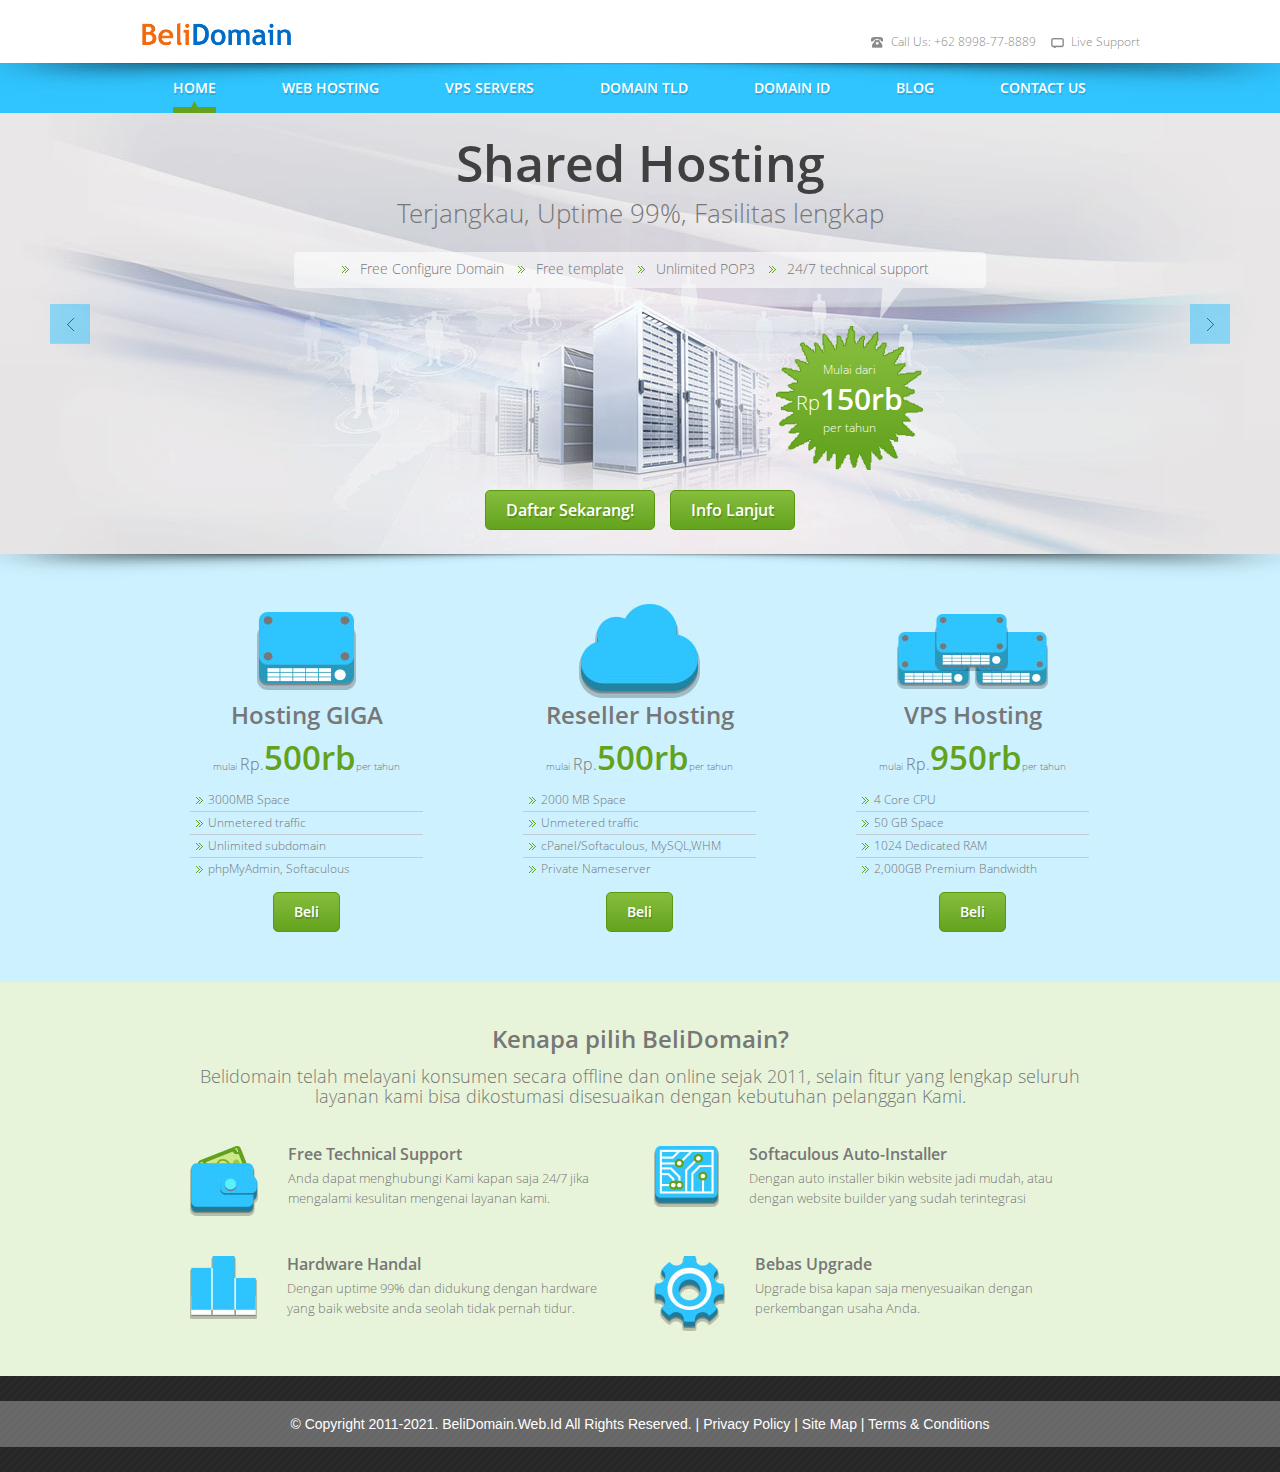
<file: index.html>
<!DOCTYPE html PUBLIC "-//W3C//DTD XHTML 1.0 Transitional//EN" "http://www.w3.org/TR/xhtml1/DTD/xhtml1-transitional.dtd">
<html xmlns="http://www.w3.org/1999/xhtml" lang="id">

<head>
    <meta http-equiv="Content-Type" content="text/html; charset=utf-8" />
    <title>Welcome to BeliDomain</title>
    <meta name="author" content="kurniawan.ain@gmail.com"/>
	<meta name="keywords" content="domain, belidomain, free hosting, domain murah, domain reseller, daftar gratis, SSL certificate, thawte"/>
	<meta name="description" content="Serving the top level domain registration and SSL certificate with an affordable price. Reseller domain registration with low investment. "/>
	<meta name="robots" content="all,index,follow"/>
	<meta name="google-site-verification" content="dFQVsS5welXSl3TkxY8mmE3gPzyXjg_LkLasioJm7Mw"/>
	<meta name="y_key" content="f952d377ff0ed330"/>
	<meta name="alexaVerifyID" content="8-Voonq_9MaE9SPy_rvQQ6YRCFg"/>
	<meta name="distribution" content="global"/>
	<meta name="copyright" content="(C) BeliDomain"/>
	<meta name="rating"  content="Safe for Kids"/>
	<meta name="revisit-after" content="2 Day"/>
	<meta name="identifier" content="www.belidomain.web.id"/>
    <link href="css/style.css" rel="stylesheet" type="text/css" />
    <link href="css/slicknav.css" rel="stylesheet" type="text/css" />
    <link href="css/slider.css" rel="stylesheet" type="text/css">
    <link href="css/mobile.css" rel="stylesheet" type="text/css">
   
</head>

<body>
    <div class="wrapper">
        <div class="header">
            <div class="logo">
                <a href="index.html"></a>
            </div>
            <div class="header_rt">
                <ul>
                    <li class="header_icon1">Call Us: +62 8998-77-8889</li>
                    <li class="header_icon2"><a href="#">Live Support</a></li>
                    <!-- <li class="header_icon3"><a href="#">Customer Login</a></li> -->
                </ul>
                <!--header_rt-->
            </div>
            <!--header-->
        </div>
        <!--wrapper-->
    </div>
    <div class="nav_con">
        <div class="wrapper">
            <div class="menubox" id="menu_area">
                <div id="nav">
                    <ul id="menu">
                        <li class="current"><a href="index.html">Home</a></li>
                        <li><a href="webhosting.html">Web Hosting</a> </li>
                        <li><a href="vps.html">VPS Servers</a></li>
                        <li><a href="https://domain.belidomain.web.id/">Domain TLD</a></li>
                        <li><a href="http://indonesia.belidomain.web.id/">Domain ID</a></li>
                        <li><a href="http://belidomainblog.wordpress.com">Blog</a></li>
                        <li><a href="https://wa.me/message/EWADXTO7DRIQB1">Contact us</a></li>
                    </ul>
                </div>
            </div>
            <!--wrapper-->
        </div>
        <!--nav_con-->
    </div>
    <div id="banner_slider" class="banner_slider owl-carousel">
        <div class="banner_con">
            <div class="wrapper">
                <div class="banner">
                    <h1>Shared Hosting</h1>
                    <h2>Terjangkau, Uptime 99%, Fasilitas lengkap</h2>
                    <ul>
                        <li>Free Configure Domain</li>
                        <li>Free template</li>
                        <li>Unlimited POP3</li>
                        <li>24/7 technical support</li>
                    </ul>
                    <div class="banner_rate">Mulai dari
                        <br /> <span class="dollar">Rp</span><span class="numeric1">150rb</span>
                        <br /> per tahun</div>
                    <div class="clear"></div>
                    <div class="banner_btns">
                        <div class="green_btn btn1"><a href="#">Daftar Sekarang!</a></div>
                        <div class="green_btn btn1"><a href="fitur.html">Info Lanjut</a></div>
                        <!--banner_btns-->
                    </div>
                    <!--banner-->
                </div>
                <!--wrapper-->
            </div>
            <!--banner_con-->
        </div>
        <div class="banner_con">
            <div class="wrapper">
                <div class="banner">
                    <h1>Domain iD & TLD</h1>
                    <h2>Lengkap, domain Indonesia dan domain Internasional</h2>
                    <ul>
                        <li>Free DNS</li>
                        <li>Domain Control Panel</li>
                        <li>Free Forwarding</li>
                        <li>24/7 technical support</li>
                    </ul>
                    <div class="banner_rate">Mulai Dari
                        <br /> <span class="dollar">Rp.</span><span class="numeric1">60rb</span>
                        <br /> per bulan</div>
                    <div class="clear"></div>
                    <div class="banner_btns">
                        <div class="green_btn btn1"><a href="#">Daftar Sekarang!</a></div>
                        <div class="green_btn btn1"><a href="#">Info Lanjut</a></div>
                        <!--banner_btns-->
                    </div>
                    <!--banner-->
                </div>
                <!--wrapper-->
            </div>
            <!--banner_con-->
        </div>
        <div class="banner_con">
            <div class="wrapper">
                <div class="banner">
                    <h1>VPS Hosting</h1>
                    <h2>Terjangkau, Unmanaged, Tersedia lokal dan Internasional</h2>
                    <ul>
                        <li>Gratis IP4 Adrress</li>
                        <li>Unlimited traffic</li>
                        <li>Bebas pilih operating sistem*</li>
                        <li>24/7 technical support</li>
                    </ul>
                    <div class="banner_rate">Mulai dari
                        <br /> <span class="dollar">Rp.</span><span class="numeric1">950rb</span>
                        <br /> per tahun</div>
                    <div class="clear"></div>
                    <div class="banner_btns">
                        <div class="green_btn btn1"><a href="#">Daftar Sekarang!</a></div>
                        <div class="green_btn btn1"><a href="vps.html">Info Lanjut</a></div>
                        <!--banner_btns-->
                    </div>
                    <!--banner-->
                </div>
                <!--wrapper-->
            </div>
            <!--banner_con-->
        </div>
        <!--banner_slider-->
    </div>
    <div class="plan_con">
        <div class="wrapper">
            <div class="plan1">
                <div class="image_holder"><span><img src="images/plan_image1.jpg" alt="" /></span></div>
                <h3>Hosting GIGA</h3>
                <div class="rate">mulai <span class="dollar">Rp.</span><span class="numeric1">500rb</span>per tahun</div>
                <ul>
                    <li>3000MB Space</li>
                    <li>Unmetered traffic</li>
                    <li>Unlimited subdomain</li>
                    <li>phpMyAdmin, Softaculous</li>
                </ul>
                <div class="green_btn btn1"><a href="https://form.jotform.com/belidomain/order">Beli</a></div>
                <!--plan1-->
            </div>
            <div class="plan1">
                <div class="image_holder"><span><img src="images/plan_image2.jpg" alt="" /></span></div>
                <h3>Reseller Hosting</h3>
                <div class="rate">mulai <span class="dollar">Rp.</span><span class="numeric1">500rb</span>per tahun</div>
                <ul>
                    <li>2000 MB Space</li>
                    <li>Unmetered traffic</li>
                    <li>cPanel/Softaculous, MySQL,WHM</li>
                    <li>Private Nameserver</li>
                </ul>
                <div class="green_btn btn1"><a href="https://form.jotform.com/belidomain/order">Beli</a></div>
                <!--plan1-->
            </div>
            <div class="plan1">
                <div class="image_holder"><span><img src="images/plan_image3.jpg" alt="" /></span></div>
                <h3>VPS Hosting</h3>
                <div class="rate">mulai <span class="dollar">Rp.</span><span class="numeric1">950rb</span>per tahun</div>
                <ul>
                    <li>4 Core CPU</li>
                    <li>50 GB Space</li>
                    <li>1024 Dedicated RAM</li>
                    <li> 2,000GB Premium Bandwidth</li>
                </ul>
                <div class="green_btn btn1"><a href="https://form.jotform.com/belidomain/order">Beli</a></div>
                <!--plan1-->
            </div>
            <!--wrapper-->
        </div>
        <!--plan_con-->
    </div>

    
    <div class="features_con">
        <div class="wrapper">
            <div class="features_box">
                <h3>Kenapa pilih BeliDomain?</h3>
                <p>Belidomain telah melayani konsumen secara offline dan online sejak 2011, selain fitur yang lengkap seluruh layanan kami bisa dikostumasi disesuaikan dengan kebutuhan pelanggan Kami. </p>
                <ul>
                    <li>
                        <div class="image_holder"><img src="images/feature_icon1.jpg" alt="" /></div> <span class="style1">Free Technical Support</span>Anda dapat menghubungi Kami kapan saja 24/7 jika mengalami kesulitan mengenai layanan kami.</li>
                    <li>
                        <div class="image_holder"><img src="images/feature_icon2.jpg" alt="" /></div> <span class="style1">Softaculous Auto-Installer</span> Dengan auto installer bikin website jadi mudah, atau dengan website builder yang sudah terintegrasi</li>
                </ul>
                <ul>
                    <li>
                        <div class="image_holder"><img src="images/feature_icon3.jpg" alt="" /></div> <span class="style1">Hardware Handal</span>Dengan uptime 99% dan didukung dengan hardware yang baik website anda seolah tidak pernah tidur.</li>
                    <li>
                        <div class="image_holder"><img src="images/feature_icon4.jpg" alt="" /></div> <span class="style1">Bebas Upgrade</span>Upgrade bisa kapan saja menyesuaikan dengan perkembangan usaha Anda.</li>
                </ul>
                <!--features_box-->
            </div>
            <!--wrapper-->
        </div>
        <!--features_con-->
    </div>
   
    <!-- <div class="partners"><img src="images/partners.jpg" alt="" /></div> -->
    <div class="footer_con">

        <div class="copyright">© Copyright 2011-2021. BeliDomain.Web.Id All Rights Reserved. | <a href="#">Privacy Policy</a> | <a href="#">Site Map</a> | <a href="#">Terms &amp; Conditions</a></div>
        <!--footer_con-->
    </div>
     <script type="text/javascript" src="js/jquery-1.11.1.min.js"></script>
    <script src="js/modernizr.min.js" type="text/javascript"></script>
    <script src="js/jquery.slicknav.js" type="text/javascript"></script>
<script async data-id="25571" src="https://cdn.widgetwhats.com/script.min.js"></script>
    <script src="js/slider.js" type="text/javascript"></script>
    <script type="text/javascript">
        $(document).ready(function () {
            $('#menu').slicknav({
                prependTo: '#menu_area'
            });
            $("#banner_slider").owlCarousel({
                autoPlay: 3000
                , stopOnHover: true
                , navigation: true
                , paginationSpeed: 1000
                , goToFirstSpeed: 2000
                , singleItem: true
                , autoHeight: true
            , });
        });
    </script>
</body>

</html>
</file>
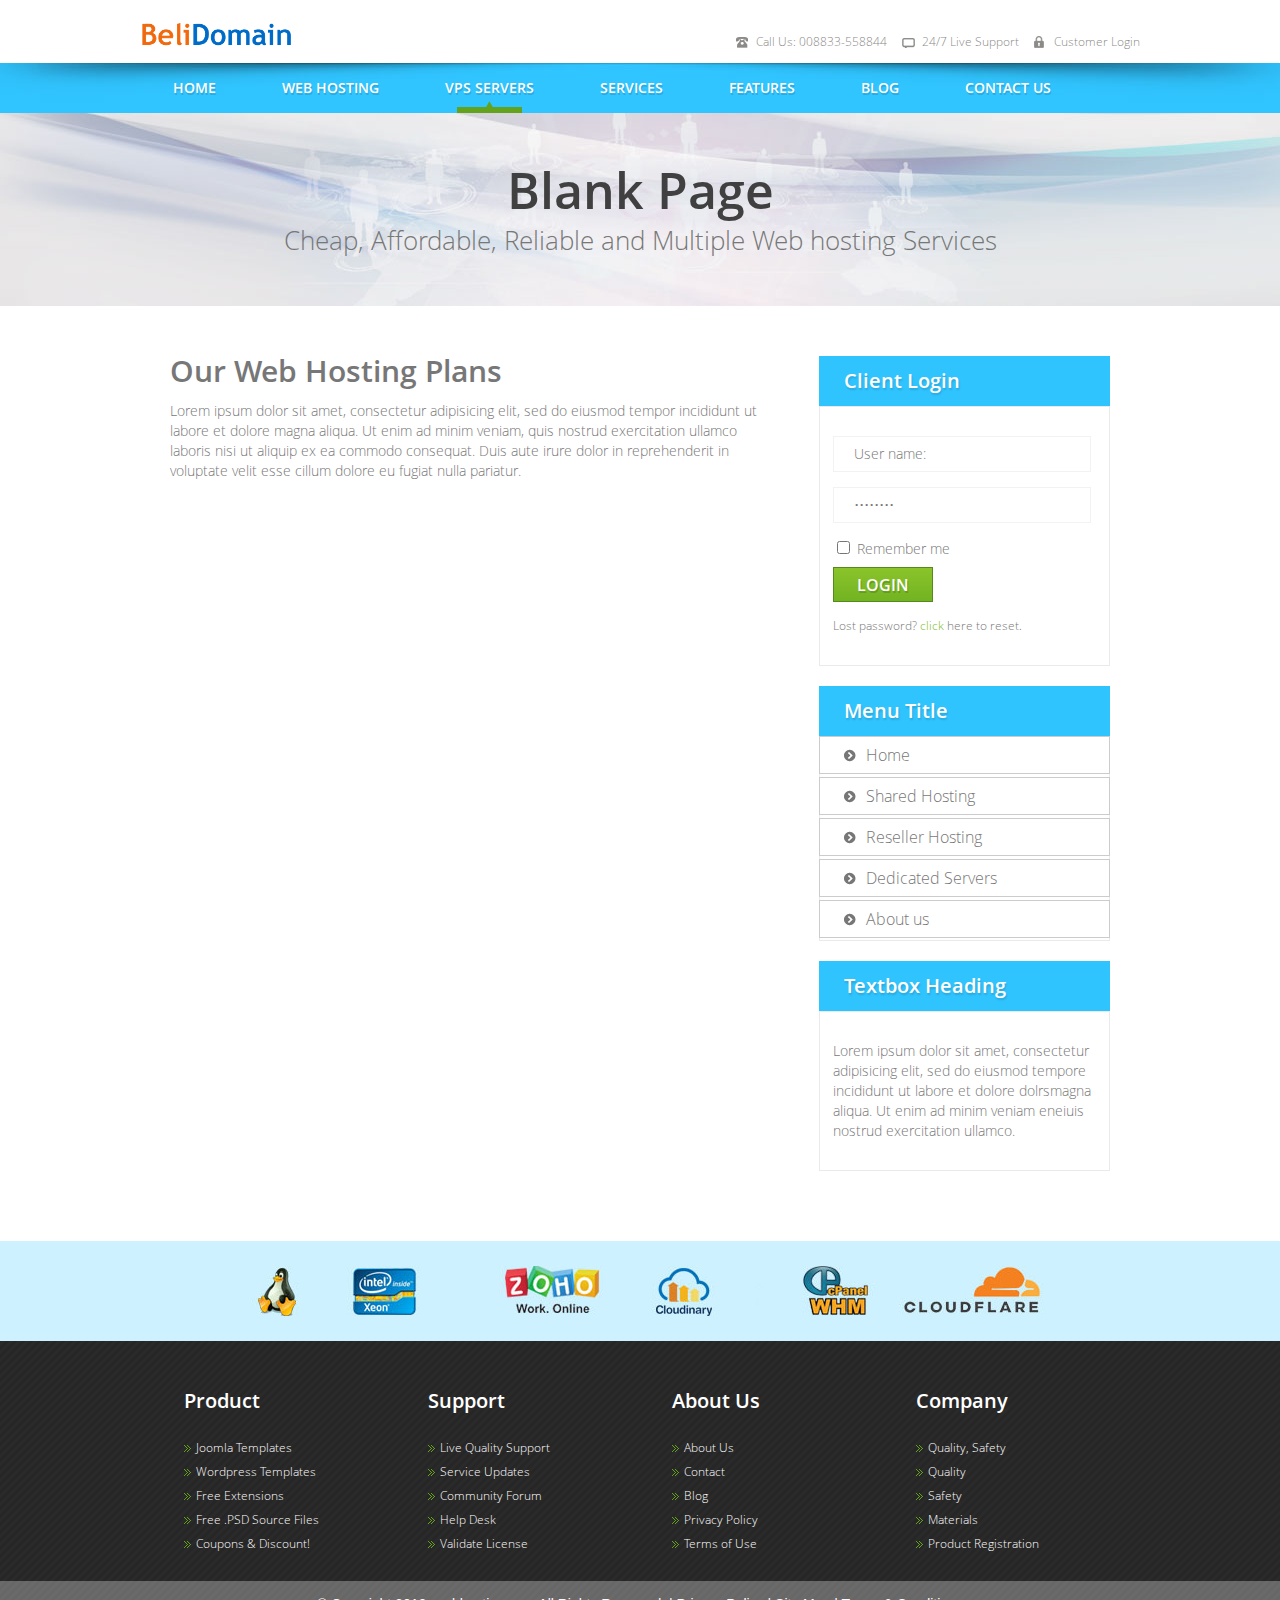
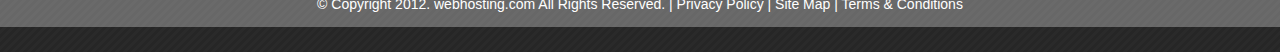
<file: blank_2.html>
<!DOCTYPE html PUBLIC "-//W3C//DTD XHTML 1.0 Transitional//EN" "http://www.w3.org/TR/xhtml1/DTD/xhtml1-transitional.dtd">
<html xmlns="http://www.w3.org/1999/xhtml">
  <head>
  <meta http-equiv="Content-Type" content="text/html; charset=utf-8" />
  <title>Dynamic Hosting</title>
  <link href="css/style.css" rel="stylesheet" type="text/css" />
  <link href="css/slicknav.css" rel="stylesheet" type="text/css" />
  <link href="css/mobile.css" rel="stylesheet" type="text/css">
  <script type="text/javascript" src="js/jquery-1.11.1.min.js"></script>
  <script src="js/modernizr.min.js" type="text/javascript"></script>
  <script src="js/jquery.slicknav.js" type="text/javascript"></script>
  <script type="text/javascript">
$(document).ready(function(){
	$('#menu').slicknav({prependTo: '#menu_area'});
   });
  </script>
  </head>
  <body>
<div class="wrapper">
    <div class="header">
    <div class="logo"><a href="index.html"></a></div>
    <div class="header_rt">
        <ul>
        <li class="header_icon1">Call Us: 008833-558844</li>
        <li class="header_icon2"><a href="#">24/7 Live Support</a></li>
        <li class="header_icon3"><a href="#">Customer Login</a></li>
      </ul>
        <!--header_rt--> 
      </div>
    <!--header--> 
  </div>
    <!--wrapper--> 
  </div>
<div class="nav_con">
    <div class="wrapper">
    <div class="menubox" id="menu_area">
        <div id="nav">
        <ul id="menu">
            <li><a href="index.html">Home</a></li>
            <li><a href="subpage.html">Web Hosting</a>
            <ul>
                <li><a href="#">Dropdown Menu 1</a></li>
                <li><a href="#">Dropdown Menu 2</a></li>
                <li><a href="#">Dropdown Menu 3</a></li>
                <li><a href="#">Dropdown Menu 4</a></li>
              </ul>
          </li>
            <li class="current"><a href="blank.html">VPS Servers</a></li>
            <li><a href="#">Services</a></li>
            <li><a href="#">Features</a></li>
            <li><a href="#">Blog</a></li>
            <li><a href="#">Contact us</a></li>
          </ul>
      </div>
      </div>
    <!--wrapper--> 
  </div>
    <!--nav_con--> 
  </div>
<div class="sub_banner_con">
    <div class="sub_banner_image">
    <div class="wrapper">
        <div class="sub_banner">
        <h1>Blank Page</h1>
        <h2>Cheap, Affordable, Reliable and Multiple Web hosting Services</h2>
        <!--sub_banner--> 
      </div>
        <div class="clear"></div>
        <!--wrapper--> 
      </div>
    <!--sub_banner_image--> 
  </div>
    <!--sub_banner_con--> 
  </div>
<div class="wrapper">
    <div class="content-box">
    <div class="content-lt">
        <h3>Our Web Hosting Plans</h3>
        <p>Lorem ipsum dolor sit amet, consectetur adipisicing elit, sed do eiusmod tempor incididunt ut labore et dolore magna aliqua. Ut enim ad minim veniam, quis nostrud exercitation ullamco laboris nisi ut aliquip ex ea commodo consequat. Duis aute irure dolor in reprehenderit in voluptate velit esse cillum dolore eu fugiat nulla pariatur.</p>
        <!--content-lt--> 
      </div>
    <div class="content-rt">
        <div class="sidebox">
        <h3>Client Login</h3>
        <div class="sidebox_inner">
            <input name="email" type="text" class="field1" value="User name:" onfocus='javascript:
        if(this.value =="User name:") this.value = ""' onblur='javascript: if(this.value =="") this.value = "User name:"' />
            <input name="email" type="password" class="field1" value="password" onfocus='javascript:
        if(this.value =="password") this.value = ""' onblur='javascript: if(this.value =="") this.value = "password"' />
            <input name="" type="checkbox" value="" />
            Remember me
            <div class="clear"></div>
            <input name="" type="submit" class="submit" value="LOGIN" />
            <span class="style1">Lost password? <a href="#">click</a> here to reset.</span> 
            
            <!--sidebox_inner--> 
          </div>
        <!--sidebox--> 
      </div>
        <div class="sidebox sidebox2">
        <h3 class="bg1">Menu Title</h3>
        <div class="sidebox_inner">
            <ul>
            <li><a href="index.html">Home</a></li>
            <li><a href="subpage.html">Shared Hosting</a></li>
            <li><a href="blank.html">Reseller Hosting</a></li>
            <li><a href="#">Dedicated Servers</a></li>
            <li><a href="#">About us</a></li>
          </ul>
            <!--sidebox_inner--> 
          </div>
        <!--sidebox--> 
      </div>
        <div class="sidebox">
        <h3 class="bg1">Textbox Heading</h3>
        <div class="sidebox_inner">
            <p>Lorem ipsum dolor sit amet, consectetur adipisicing elit, sed do eiusmod tempore incididunt ut labore et dolore dolrsmagna aliqua. Ut enim ad minim veniam eneiuis nostrud exercitation ullamco.</p>
            <!--sidebox_inner--> 
          </div>
        <!--sidebox--> 
      </div>
        <!--content-rt--> 
      </div>
    <!--content-box--> 
  </div>
    <!--wrapper--> 
  </div>
<div class="partners"><img src="images/partners.jpg" alt="" /></div>
<div class="footer_con">
    <div class="wrapper">
    <div class="footer_box">
        <div class="sitemap">
        <h5>Product</h5>
        <ul>
            <li><a href="#">Joomla Templates</a></li>
            <li><a href="#">Wordpress Templates</a></li>
            <li><a href="#">Free Extensions</a></li>
            <li><a href="#">Free .PSD Source Files</a></li>
            <li><a href="#">Coupons &amp; Discount!</a></li>
          </ul>
        <!--sitemap--> 
      </div>
        <div class="sitemap">
        <h5>Support</h5>
        <ul>
            <li><a href="#">Live Quality Support</a></li>
            <li><a href="#">Service Updates</a></li>
            <li><a href="#">Community Forum</a></li>
            <li><a href="#">Help Desk</a></li>
            <li><a href="#">Validate License</a></li>
          </ul>
        <!--sitemap--> 
      </div>
        <div class="sitemap">
        <h5>About Us</h5>
        <ul>
            <li><a href="#">About Us</a></li>
            <li><a href="#">Contact</a></li>
            <li><a href="#">Blog</a></li>
            <li><a href="#">Privacy Policy</a></li>
            <li><a href="#">Terms of Use</a></li>
          </ul>
        <!--sitemap--> 
      </div>
        <div class="sitemap">
        <h5>Company</h5>
        <ul>
            <li><a href="#">Quality, Safety</a></li>
            <li><a href="#">Quality</a></li>
            <li><a href="#">Safety</a></li>
            <li><a href="#">Materials</a></li>
            <li><a href="#">Product Registration</a></li>
          </ul>
        <!--sitemap--> 
      </div>
        <!--footer_box--> 
      </div>
    <!--wrapper--> 
  </div>
    <div class="copyright">© Copyright 2012. webhosting.com All Rights Reserved. | <a href="#">Privacy Policy</a> | <a  href="#">Site Map</a> | <a href="#">Terms &amp; Conditions</a></div>
    <!--footer_con--> 
  </div>
</body>
</html>
</file>
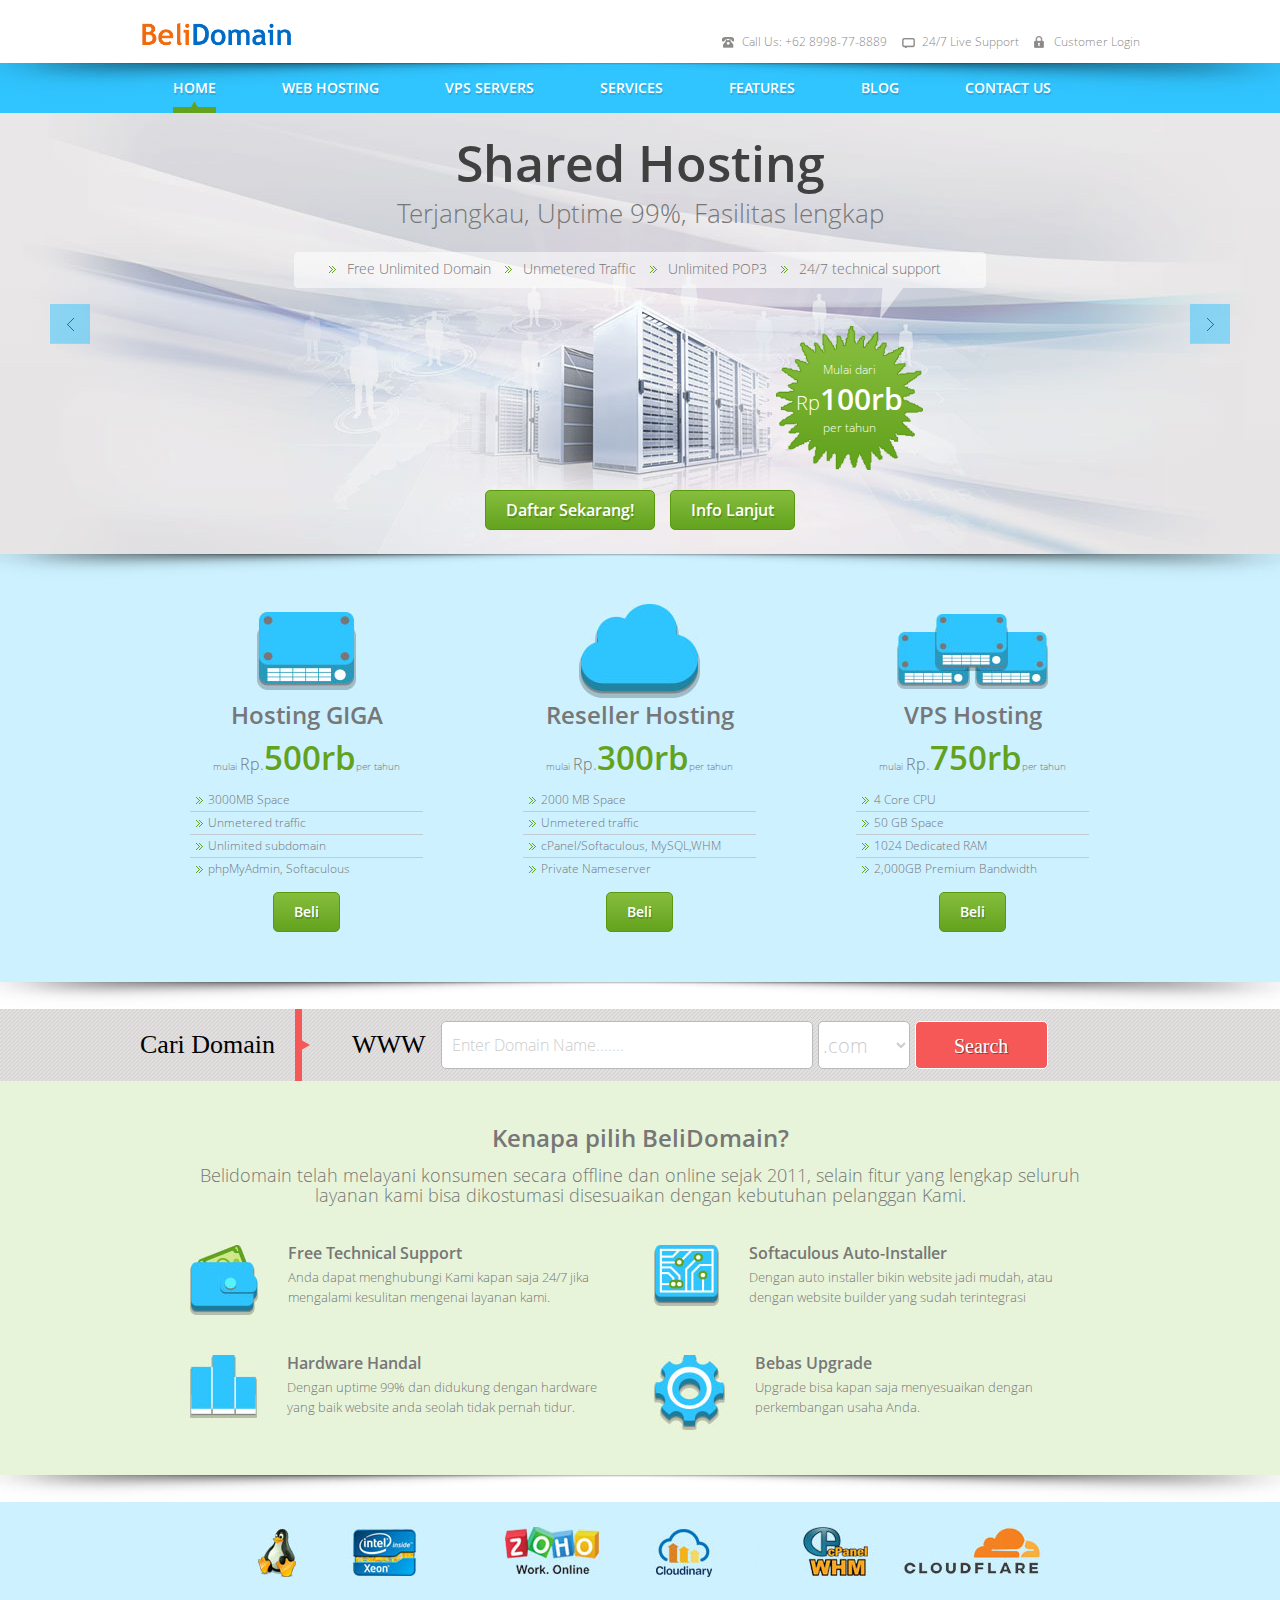
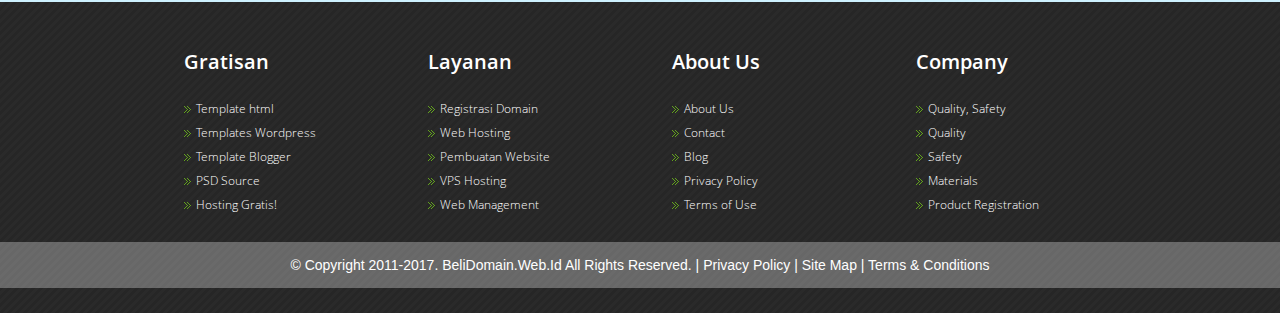
<file: edit.html>
<!DOCTYPE html PUBLIC "-//W3C//DTD XHTML 1.0 Transitional//EN" "http://www.w3.org/TR/xhtml1/DTD/xhtml1-transitional.dtd">
<html xmlns="http://www.w3.org/1999/xhtml">

<head>
    <meta http-equiv="Content-Type" content="text/html; charset=utf-8" />
    <title>BeliDomain.web.id</title>
    <meta name="author" content="kurniawan.ain@gmail.com"/>
	<meta name="keywords" content="domain, belidomain, free hosting, domain murah, domain reseller, daftar gratis, SSL certificate, thawte"/>
	<meta name="description" content="Serving the top level domain registration and SSL certificate with an affordable price. Reseller domain registration with low investment. "/>
	<meta name="robots" content="all,index,follow"/>
	<meta name="google-site-verification" content="dFQVsS5welXSl3TkxY8mmE3gPzyXjg_LkLasioJm7Mw"/>
	<meta name="y_key" content="f952d377ff0ed330"/>
	<meta name="alexaVerifyID" content="8-Voonq_9MaE9SPy_rvQQ6YRCFg"/>
	<meta name="distribution" content="global"/>
	<meta name="copyright" content="(C) BeliDomain"/>
	<meta name="rating"  content="Safe for Kids"/>
	<meta name="revisit-after" content="2 Day"/>
	<meta name="identifier" content="www.belidomain.web.id"/>
    <link href="css/style.css" rel="stylesheet" type="text/css" />
    <link href="css/slicknav.css" rel="stylesheet" type="text/css" />
    <link href="css/slider.css" rel="stylesheet" type="text/css">
    <link href="css/mobile.css" rel="stylesheet" type="text/css">
   
</head>

<body>
    <div class="wrapper">
        <div class="header">
            <div class="logo">
                <a href="index.html"></a>
            </div>
            <div class="header_rt">
                <ul>
                    <li class="header_icon1">Call Us: +62 8998-77-8889</li>
                    <li class="header_icon2"><a href="#">24/7 Live Support</a></li>
                    <li class="header_icon3"><a href="#">Customer Login</a></li>
                </ul>
                <!--header_rt-->
            </div>
            <!--header-->
        </div>
        <!--wrapper-->
    </div>
    <div class="nav_con">
        <div class="wrapper">
            <div class="menubox" id="menu_area">
                <div id="nav">
                    <ul id="menu">
                        <li class="current"><a href="index.html">Home</a></li>
                        <li><a href="webhosting.html">Web Hosting</a> </li>
                        <li><a href="vps.html">VPS Servers</a></li>
                        <li><a href="service.html">Services</a></li>
                        <li><a href="fitur.html">Features</a></li>
                        <li><a href="http://belidomainblog.wordpress.com">Blog</a></li>
                        <li><a href="#">Contact us</a></li>
                    </ul>
                </div>
            </div>
            <!--wrapper-->
        </div>
        <!--nav_con-->
    </div>
    <div id="banner_slider" class="banner_slider owl-carousel">
        <div class="banner_con">
            <div class="wrapper">
                <div class="banner">
                    <h1>Shared Hosting</h1>
                    <h2>Terjangkau, Uptime 99%, Fasilitas lengkap</h2>
                    <ul>
                        <li>Free Unlimited Domain</li>
                        <li>Unmetered Traffic</li>
                        <li>Unlimited POP3</li>
                        <li>24/7 technical support</li>
                    </ul>
                    <div class="banner_rate">Mulai dari
                        <br /> <span class="dollar">Rp</span><span class="numeric1">100rb</span>
                        <br /> per tahun</div>
                    <div class="clear"></div>
                    <div class="banner_btns">
                        <div class="green_btn btn1"><a href="#">Daftar Sekarang!</a></div>
                        <div class="green_btn btn1"><a href="fitur.html">Info Lanjut</a></div>
                        <!--banner_btns-->
                    </div>
                    <!--banner-->
                </div>
                <!--wrapper-->
            </div>
            <!--banner_con-->
        </div>
        <div class="banner_con">
            <div class="wrapper">
                <div class="banner">
                    <h1>Domain iD & TLD</h1>
                    <h2>Lengkap, domain Indonesia dan domain Internasional</h2>
                    <ul>
                        <li>Free DNS</li>
                        <li>Domain Control Panel</li>
                        <li>Free Forwarding</li>
                        <li>24/7 technical support</li>
                    </ul>
                    <div class="banner_rate">Mulai Dari
                        <br /> <span class="dollar">Rp.</span><span class="numeric1">60rb</span>
                        <br /> per bulan</div>
                    <div class="clear"></div>
                    <div class="banner_btns">
                        <div class="green_btn btn1"><a href="#">Daftar Sekarang!</a></div>
                        <div class="green_btn btn1"><a href="#">Info Lanjut</a></div>
                        <!--banner_btns-->
                    </div>
                    <!--banner-->
                </div>
                <!--wrapper-->
            </div>
            <!--banner_con-->
        </div>
        <div class="banner_con">
            <div class="wrapper">
                <div class="banner">
                    <h1>VPS Hosting</h1>
                    <h2>Terjangkau, Unmanaged, Tersedia lokal dan Internasional</h2>
                    <ul>
                        <li>Gratis IP4 Adrress</li>
                        <li>Unlimited traffic</li>
                        <li>Bebas pilih operating sistem*</li>
                        <li>24/7 technical support</li>
                    </ul>
                    <div class="banner_rate">Mulai dari
                        <br /> <span class="dollar">Rp.</span><span class="numeric1">50rb</span>
                        <br /> per tahun</div>
                    <div class="clear"></div>
                    <div class="banner_btns">
                        <div class="green_btn btn1"><a href="#">Daftar Sekarang!</a></div>
                        <div class="green_btn btn1"><a href="vps.html">Info Lanjut</a></div>
                        <!--banner_btns-->
                    </div>
                    <!--banner-->
                </div>
                <!--wrapper-->
            </div>
            <!--banner_con-->
        </div>
        <!--banner_slider-->
    </div>
    <div class="plan_con">
        <div class="wrapper">
            <div class="plan1">
                <div class="image_holder"><span><img src="images/plan_image1.jpg" alt="" /></span></div>
                <h3>Hosting GIGA</h3>
                <div class="rate">mulai <span class="dollar">Rp.</span><span class="numeric1">500rb</span>per tahun</div>
                <ul>
                    <li>3000MB Space</li>
                    <li>Unmetered traffic</li>
                    <li>Unlimited subdomain</li>
                    <li>phpMyAdmin, Softaculous</li>
                </ul>
                <div class="green_btn btn1"><a href="#">Beli</a></div>
                <!--plan1-->
            </div>
            <div class="plan1">
                <div class="image_holder"><span><img src="images/plan_image2.jpg" alt="" /></span></div>
                <h3>Reseller Hosting</h3>
                <div class="rate">mulai <span class="dollar">Rp.</span><span class="numeric1">300rb</span>per tahun</div>
                <ul>
                    <li>2000 MB Space</li>
                    <li>Unmetered traffic</li>
                    <li>cPanel/Softaculous, MySQL,WHM</li>
                    <li>Private Nameserver</li>
                </ul>
                <div class="green_btn btn1"><a href="#">Beli</a></div>
                <!--plan1-->
            </div>
            <div class="plan1">
                <div class="image_holder"><span><img src="images/plan_image3.jpg" alt="" /></span></div>
                <h3>VPS Hosting</h3>
                <div class="rate">mulai <span class="dollar">Rp.</span><span class="numeric1">750rb</span>per tahun</div>
                <ul>
                    <li>4 Core CPU</li>
                    <li>50 GB Space</li>
                    <li>1024 Dedicated RAM</li>
                    <li> 2,000GB Premium Bandwidth</li>
                </ul>
                <div class="green_btn btn1"><a href="#">Beli</a></div>
                <!--plan1-->
            </div>
            <!--wrapper-->
        </div>
        <!--plan_con-->
    </div>
    <div class="shadow"></div>
    <div class="domain_con">
        <div class="wrapper">
            <div class="domain_box">
                <h3>Cari Domain</h3>
                <div class="domain_rt">
                    <h4>WWW</h4>
                    <form action="http://member.belidomain.web.id/cart.php?a=add&domain=register" method="post">
                        <input name="tld" type="text" class="field1" value="Enter Domain Name......." onfocus='javascript:
 if(this.value =="Enter Domain Name.......") this.value = ""' onblur='javascript: if(this.value =="") this.value = "Enter Domain Name......."' />
                        <select name="ext" class="field2">
                            <option>.com</option>
                            <option>.net</option>
                            <option>.org</option>
                            <option>.or.id</option>
                            <option>.co.id</option>
                            <option>.web.id</option>
                            <option>.my.id</option>
                        </select>
                        <input name="" type="submit" class="submit_btn" value="Search" /> </form>
                    <!--domain_rt-->
                </div>
                <!--domain_box-->
            </div>
            <div class="clear"></div>
            <!--wrapper-->
        </div>
        <!--domain_con-->
    </div>
    <div class="features_con">
        <div class="wrapper">
            <div class="features_box">
                <h3>Kenapa pilih BeliDomain?</h3>
                <p>Belidomain telah melayani konsumen secara offline dan online sejak 2011, selain fitur yang lengkap seluruh layanan kami bisa dikostumasi disesuaikan dengan kebutuhan pelanggan Kami. </p>
                <ul>
                    <li>
                        <div class="image_holder"><img src="images/feature_icon1.jpg" alt="" /></div> <span class="style1">Free Technical Support</span>Anda dapat menghubungi Kami kapan saja 24/7 jika mengalami kesulitan mengenai layanan kami.</li>
                    <li>
                        <div class="image_holder"><img src="images/feature_icon2.jpg" alt="" /></div> <span class="style1">Softaculous Auto-Installer</span> Dengan auto installer bikin website jadi mudah, atau dengan website builder yang sudah terintegrasi</li>
                </ul>
                <ul>
                    <li>
                        <div class="image_holder"><img src="images/feature_icon3.jpg" alt="" /></div> <span class="style1">Hardware Handal</span>Dengan uptime 99% dan didukung dengan hardware yang baik website anda seolah tidak pernah tidur.</li>
                    <li>
                        <div class="image_holder"><img src="images/feature_icon4.jpg" alt="" /></div> <span class="style1">Bebas Upgrade</span>Upgrade bisa kapan saja menyesuaikan dengan perkembangan usaha Anda.</li>
                </ul>
                <!--features_box-->
            </div>
            <!--wrapper-->
        </div>
        <!--features_con-->
    </div>
    <div class="shadow"></div>
    
    <div class="partners"><img src="images/partners.jpg" alt="" /></div>
    <div class="footer_con">
        <div class="wrapper">
            <div class="footer_box">
                <div class="sitemap">
                    <h5>Gratisan</h5>
                    <ul>
                        <li><a href="http://belidomain.web.id/template">Template html</a></li>
                        <li><a href="#">Templates Wordpress</a></li>
                        <li><a href="#">Template Blogger</a></li>
                        <li><a href="#">PSD Source</a></li>
                        <li><a href="#">Hosting Gratis!</a></li>
                    </ul>
                    <!--sitemap-->
                </div>
                <div class="sitemap">
                    <h5>Layanan</h5>
                    <ul>
                        <li><a href="#">Registrasi Domain</a></li>
                        <li><a href="webhosting.html">Web Hosting</a></li>
                        <li><a href="service.html">Pembuatan Website</a></li>
                        <li><a href="vps.html">VPS Hosting</a></li>
                        <li><a href="service.html">Web Management</a></li>
                    </ul>
                    <!--sitemap-->
                </div>
                <div class="sitemap">
                    <h5>About Us</h5>
                    <ul>
                        <li><a href="#">About Us</a></li>
                        <li><a href="#">Contact</a></li>
                        <li><a href="http://belidomainblog.wordpress.com">Blog</a></li>
                        <li><a href="#">Privacy Policy</a></li>
                        <li><a href="#">Terms of Use</a></li>
                    </ul>
                    <!--sitemap-->
                </div>
                <div class="sitemap">
                    <h5>Company</h5>
                    <ul>
                        <li><a href="#">Quality, Safety</a></li>
                        <li><a href="#">Quality</a></li>
                        <li><a href="#">Safety</a></li>
                        <li><a href="#">Materials</a></li>
                        <li><a href="#">Product Registration</a></li>
                    </ul>
                    <!--sitemap-->
                </div>
                <!--footer_box-->
            </div>
            <!--wrapper-->
        </div>
        <div class="copyright">© Copyright 2011-2017. BeliDomain.Web.Id All Rights Reserved. | <a href="#">Privacy Policy</a> | <a href="#">Site Map</a> | <a href="#">Terms &amp; Conditions</a></div>
        <!--footer_con-->
    </div>
     <script type="text/javascript" src="js/jquery-1.11.1.min.js"></script>
    <script src="js/modernizr.min.js" type="text/javascript"></script>
    <script src="js/jquery.slicknav.js" type="text/javascript"></script>
    <script src="js/slider.js" type="text/javascript"></script>
    <script type="text/javascript">
        $(document).ready(function () {
            $('#menu').slicknav({
                prependTo: '#menu_area'
            });
            $("#banner_slider").owlCarousel({
                autoPlay: 3000
                , stopOnHover: true
                , navigation: true
                , paginationSpeed: 1000
                , goToFirstSpeed: 2000
                , singleItem: true
                , autoHeight: true
            , });
        });
    </script>
</body>

</html>
</file>
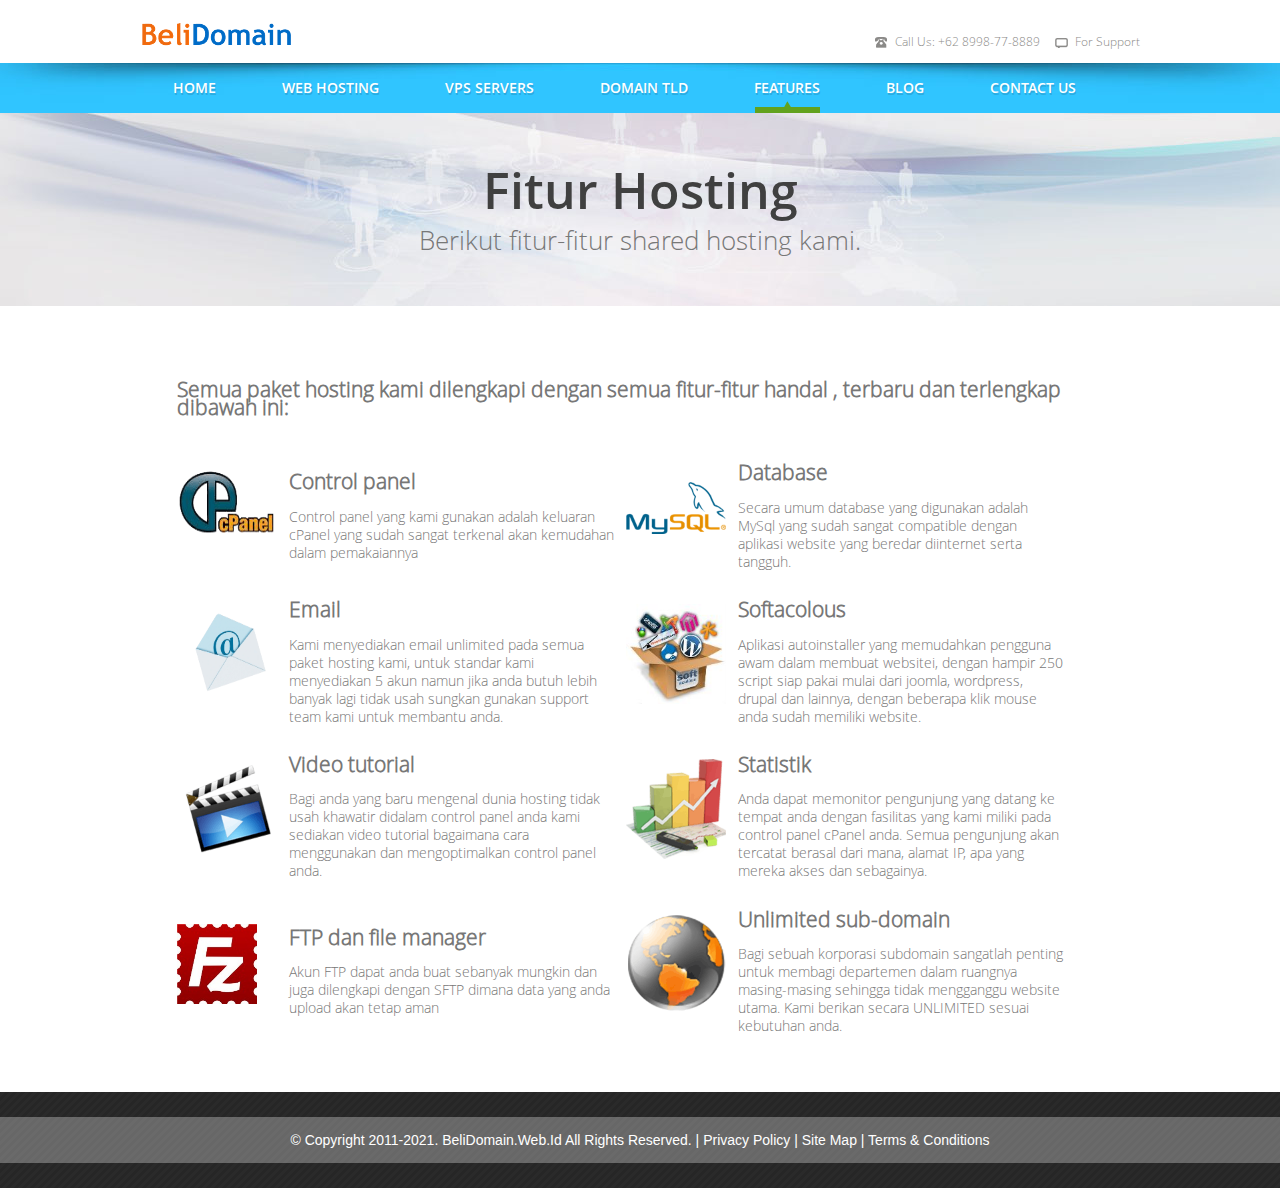
<file: fitur.html>
<!DOCTYPE html PUBLIC "-//W3C//DTD XHTML 1.0 Transitional//EN" "http://www.w3.org/TR/xhtml1/DTD/xhtml1-transitional.dtd">
<html xmlns="http://www.w3.org/1999/xhtml">

<head>
    <meta http-equiv="Content-Type" content="text/html; charset=utf-8" />
    <title>BeliDomain.web.id</title>
    <meta name="author" content="kurniawan.ain@gmail.com"/>
	<meta name="keywords" content="domain, belidomain, free hosting, domain murah, domain reseller, daftar gratis, SSL certificate, thawte"/>
	<meta name="description" content="Serving the top level domain registration and SSL certificate with an affordable price. Reseller domain registration with low investment. "/>
	<meta name="robots" content="all,index,follow"/>
	<meta name="google-site-verification" content="dFQVsS5welXSl3TkxY8mmE3gPzyXjg_LkLasioJm7Mw"/>
	<meta name="y_key" content="f952d377ff0ed330"/>
	<meta name="alexaVerifyID" content="8-Voonq_9MaE9SPy_rvQQ6YRCFg"/>
	<meta name="distribution" content="global"/>
	<meta name="copyright" content="(C) BeliDomain"/>
	<meta name="rating"  content="Safe for Kids"/>
	<meta name="revisit-after" content="2 Day"/>
	<meta name="identifier" content="www.belidomain.web.id"/>
    <link href="css/style.css" rel="stylesheet" type="text/css" />
    <link href="css/slicknav.css" rel="stylesheet" type="text/css" />
    <link href="css/mobile.css" rel="stylesheet" type="text/css"> </head>

<body>
    <div class="wrapper">
        <div class="header">
            <div class="logo">
                <a href="index.html"></a>
            </div>
            <div class="header_rt">
                <ul>
                    <li class="header_icon1">Call Us: +62 8998-77-8889</li>
                    <li class="header_icon2"><a href="#">For Support</a></li>
                    <!-- <li class="header_icon3"><a href="#">Customer Login</a></li> -->
                </ul>
                <!--header_rt-->
            </div>
            <!--header-->
        </div>
        <!--wrapper-->
    </div>
    <div class="nav_con">
        <div class="wrapper">
            <div class="menubox" id="menu_area">
                <div id="nav">
                    <ul id="menu">
                        <li><a href="index.html">Home</a></li>
                        <li><a href="webhosting.html">Web Hosting</a> </li>
                        <li><a href="vps.html">VPS Servers</a></li>
                        <li><a href="https://domain.belidomain.web.id/">Domain TLD</a></li>
                        <li class="current"><a href="#">Features</a></li>
                        <li><a href="http://belidomainblog.wordpress.com">Blog</a></li>
                        <li><a href="https://wa.me/message/EWADXTO7DRIQB1">Contact us</a></li>
                    </ul>
                </div>
            </div>
            <!--wrapper-->
        </div>
        <!--nav_con-->
    </div>
    <div class="sub_banner_con">
        <div class="sub_banner_image">
            <div class="wrapper">
                <div class="sub_banner">
                    <h1>Fitur Hosting</h1>
                    <h2>Berikut fitur-fitur shared hosting kami. </h2>
                    <!--sub_banner-->
                </div>
                <div class="clear"></div>
                <!--wrapper-->
            </div>
            <!--sub_banner_image-->
        </div>
        <!--sub_banner_con-->
    </div>
    <div class="wrapper">
        <div class="content-box">
            <table border="0" cellpadding="5">
                <tr>
                    <td colspan="4">
                        <h2>Semua paket hosting kami dilengkapi dengan semua fitur-fitur handal , terbaru dan terlengkap dibawah ini:</h2></td>
                </tr>
                <tr>
                    <td width="100"><img src="images/cpanel.png" width="100" height="100" alt="cp" longdesc="images/cpanel.png" /></td>
                    <td width="325">
                        <h2>Control panel</h2> Control panel yang kami gunakan adalah keluaran cPanel yang sudah sangat terkenal akan kemudahan dalam pemakaiannya</td>
                    <td width="100"><img src="images/mysql.png" alt="mysql" width="100" longdesc="images/mysql.png" /></td>
                    <td width="325">
                        <h2>Database</h2> Secara umum database yang digunakan adalah MySql yang sudah sangat compatible dengan aplikasi website yang beredar diinternet serta tangguh.</td>
                </tr>
                <tr>
                    <td width="100"><img src="images/email.png" width="100" height="100" alt="email" longdesc="images/email.png" /></td>
                    <td width="325">
                        <h2>Email</h2> Kami menyediakan email unlimited pada semua paket hosting kami, untuk standar kami menyediakan 5 akun namun jika anda butuh lebih banyak lagi tidak usah sungkan gunakan support team kami untuk membantu anda.</td>
                    <td width="100"><img src="images/softaculous-bg.jpg" alt="soft" width="100" height="100" longdesc="images/softaculous.png" /></td>
                    <td width="325">
                        <h2>Softacolous</h2> Aplikasi autoinstaller yang memudahkan pengguna awam dalam membuat websitei, dengan hampir 250 script siap pakai mulai dari joomla, wordpress, drupal dan lainnya, dengan beberapa klik mouse anda sudah memiliki website.</td>
                </tr>
                <tr>
                    <td width="100"><img src="images/videotut.png" alt="videotut" width="100" height="100" longdesc="images/videotut.png" /></td>
                    <td width="325">
                        <h2>Video tutorial</h2> Bagi anda yang baru mengenal dunia hosting tidak usah khawatir didalam control panel anda kami sediakan video tutorial bagaimana cara menggunakan dan mengoptimalkan control panel anda.
                        <br /> </td>
                    <td width="100"><img src="images/awstats.png" alt="awstat" width="100" height="100" longdesc="images/awstats.png" /></td>
                    <td width="325">
                        <h2>Statistik</h2> Anda dapat memonitor pengunjung yang datang ke tempat anda dengan fasilitas yang kami miliki pada control panel cPanel anda. Semua pengunjung akan tercatat berasal dari mana, alamat IP, apa yang mereka akses dan sebagainya.</td>
                </tr>
                <tr>
                    <td width="100"><img src="images/filezilla-logo.jpg" width="80" height="80" alt="ftp" longdesc="images/filezilla-logo.jpg" /></td>
                    <td width="325">
                        <h2>FTP dan  file manager</h2> Akun FTP dapat anda buat sebanyak mungkin dan juga dilengkapi dengan SFTP dimana data yang anda upload akan tetap aman</td>
                    <td width="100"><img src="images/net.png" width="100" height="100" alt="sub" longdesc="images/net.png" /></td>
                    <td width="325">
                        <h2>Unlimited  sub-domain</h2> Bagi sebuah korporasi subdomain sangatlah penting untuk membagi departemen dalam ruangnya masing-masing sehingga tidak mengganggu website utama. Kami berikan secara UNLIMITED sesuai kebutuhan anda.</td>
                </tr>
            </table>
        </div>
        <!--wrapper-->
    </div>
    <!-- <div class="partners"><img src="images/partners.jpg" alt="" /></div> -->
    <div class="footer_con">

        <div class="copyright">© Copyright 2011-2021. BeliDomain.Web.Id All Rights Reserved. | <a href="#">Privacy Policy</a> | <a href="#">Site Map</a> | <a href="#">Terms &amp; Conditions</a></div>
        <!--footer_con-->
    </div>
    <script type="text/javascript" src="js/jquery-1.11.1.min.js"></script>
    <script src="js/modernizr.min.js" type="text/javascript"></script>
    <script src="js/jquery.slicknav.js" type="text/javascript"></script>
    <script type="text/javascript">
        $(document).ready(function () {
            $('#menu').slicknav({
                prependTo: '#menu_area'
            });
        });
    </script>
</body>

</html>
</file>
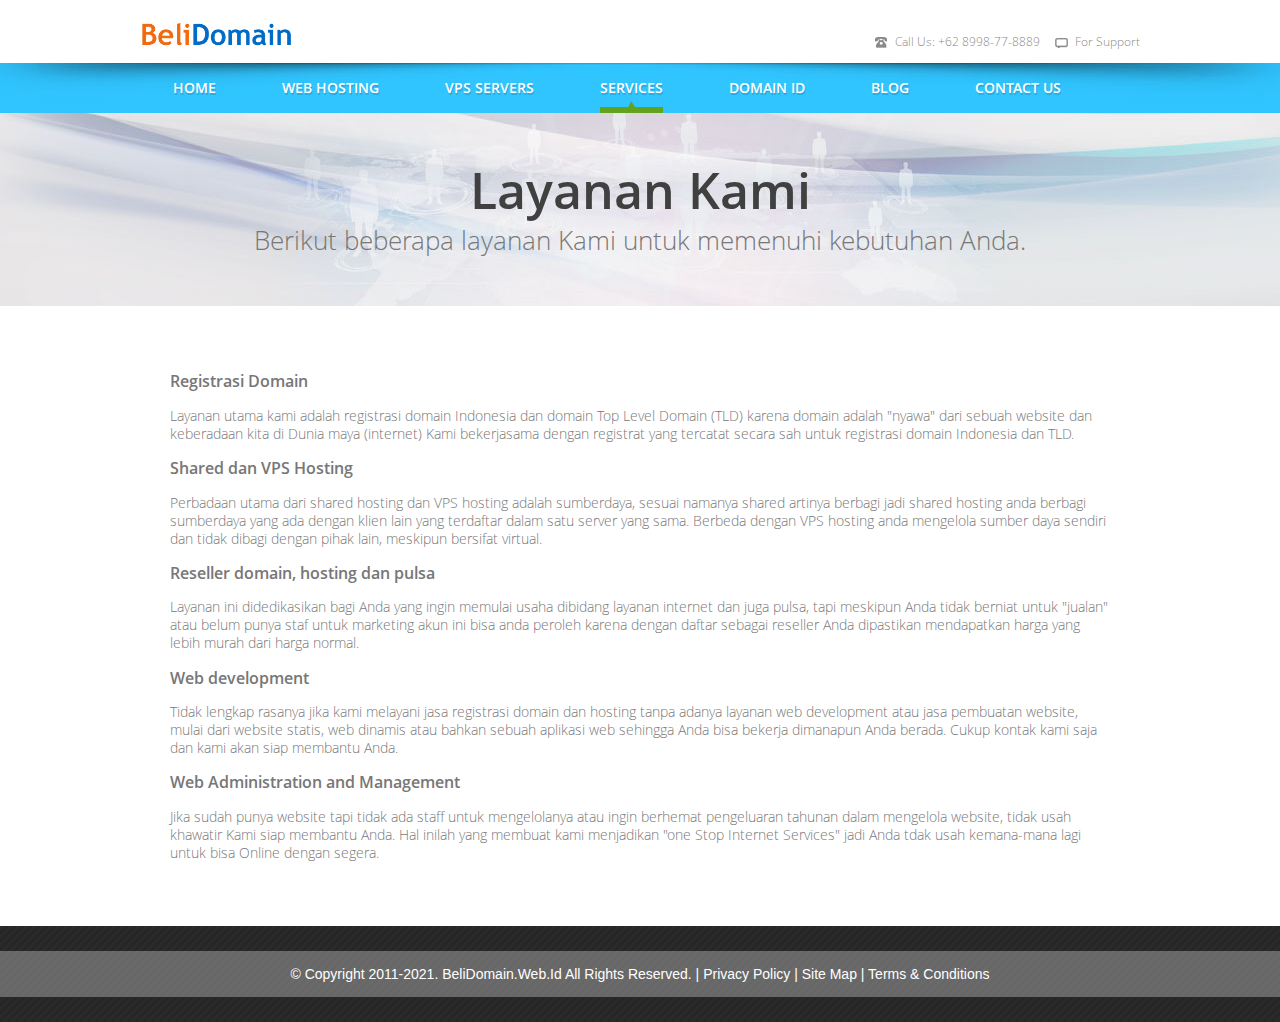
<file: service.html>
<!DOCTYPE html PUBLIC "-//W3C//DTD XHTML 1.0 Transitional//EN" "http://www.w3.org/TR/xhtml1/DTD/xhtml1-transitional.dtd">
<html xmlns="http://www.w3.org/1999/xhtml">

<head>
    <meta http-equiv="Content-Type" content="text/html; charset=utf-8" />
    <title>Belidomain.web.id</title>
    <meta name="author" content="kurniawan.ain@gmail.com" />
    <meta name="keywords" content="domain, belidomain, free hosting, domain murah, domain reseller, daftar gratis, SSL certificate, thawte" />
    <meta name="description" content="Serving the top level domain registration and SSL certificate with an affordable price. Reseller domain registration with low investment. " />
    <meta name="robots" content="all,index,follow" />
    <meta name="google-site-verification" content="dFQVsS5welXSl3TkxY8mmE3gPzyXjg_LkLasioJm7Mw" />
    <meta name="y_key" content="f952d377ff0ed330" />
    <meta name="alexaVerifyID" content="8-Voonq_9MaE9SPy_rvQQ6YRCFg" />
    <meta name="distribution" content="global" />
    <meta name="copyright" content="(C) BeliDomain" />
    <meta name="rating" content="Safe for Kids" />
    <meta name="revisit-after" content="2 Day" />
    <meta name="identifier" content="www.belidomain.web.id" />
    <link href="css/style.css" rel="stylesheet" type="text/css" />
    <link href="css/slicknav.css" rel="stylesheet" type="text/css" />
    <link href="css/mobile.css" rel="stylesheet" type="text/css"> </head>

<body>
    <div class="wrapper">
        <div class="header">
            <div class="logo">
                <a href="index.html"></a>
            </div>
            <div class="header_rt">
                <ul>
                    <li class="header_icon1">Call Us: +62 8998-77-8889</li>
                    <li class="header_icon2"><a href="#">For Support</a></li>
                    <!-- <li class="header_icon3"><a href="#">Customer Login</a></li> -->
                </ul>
                <!--header_rt-->
            </div>
            <!--header-->
        </div>
        <!--wrapper-->
    </div>
    <div class="nav_con">
        <div class="wrapper">
            <div class="menubox" id="menu_area">
                <div id="nav">
                    <ul id="menu">
                        <li><a href="index.html">Home</a></li>
                        <li><a href="webhosting.html">Web Hosting</a> </li>
                        <li><a href="vps.html">VPS Servers</a></li>
                        <li class="current"><a href="service.html">Services</a></li>
                        <li><a href="http://indonesia.belidomain.web.id/">Domain ID</a></li>
                        <li><a href="http://belidomainblog.wordpress.com">Blog</a></li>
                        <li><a href="https://wa.me/message/EWADXTO7DRIQB1">Contact us</a></li>
                    </ul>
                </div>
            </div>
            <!--wrapper-->
        </div>
        <!--nav_con-->
    </div>
    <div class="sub_banner_con">
        <div class="sub_banner_image">
            <div class="wrapper">
                <div class="sub_banner">
                    <h1>Layanan Kami</h1>
                    <h2>Berikut beberapa layanan Kami untuk memenuhi kebutuhan Anda.</h2>
                    <!--sub_banner-->
                </div>
                <div class="clear"></div>
                <!--wrapper-->
            </div>
            <!--sub_banner_image-->
        </div>
        <!--sub_banner_con-->
    </div>
    <div class="wrapper">
        <div class="content-box">
            <h3>Registrasi Domain</h3>
            <p>Layanan utama kami adalah registrasi domain Indonesia dan domain Top Level Domain (TLD) karena domain adalah "nyawa" dari sebuah website dan keberadaan kita di Dunia maya (internet) Kami bekerjasama dengan registrat yang tercatat secara sah untuk registrasi domain Indonesia dan TLD.</p>
            <h3>Shared dan VPS Hosting</h3>
            <p>Perbadaan utama dari shared hosting dan VPS hosting adalah sumberdaya, sesuai namanya shared artinya berbagi jadi shared hosting anda berbagi sumberdaya yang ada dengan klien lain yang terdaftar dalam satu server yang sama. Berbeda dengan VPS hosting anda mengelola sumber daya sendiri dan tidak dibagi dengan pihak lain, meskipun bersifat virtual.</p>
            <!--content-lt-->
            <h3>Reseller domain, hosting dan pulsa</h3>
            <p>Layanan ini didedikasikan bagi Anda yang ingin memulai usaha dibidang layanan internet dan juga pulsa, tapi meskipun Anda tidak berniat untuk "jualan" atau belum punya staf untuk marketing akun ini bisa anda peroleh karena dengan daftar sebagai reseller Anda dipastikan mendapatkan harga yang lebih murah dari harga normal.</p>
            <!--content-lt-->
            <h3>Web development</h3>
            <p>Tidak lengkap rasanya jika kami melayani jasa registrasi domain dan hosting tanpa adanya layanan web development atau jasa pembuatan website, mulai dari website statis, web dinamis atau bahkan sebuah aplikasi web sehingga Anda bisa bekerja dimanapun Anda berada. Cukup kontak kami saja dan kami akan siap membantu Anda.</p>
            <!--content-lt-->
            <h3>Web Administration and Management</h3>
            <p>Jika sudah punya website tapi tidak ada staff untuk mengelolanya atau ingin berhemat pengeluaran tahunan dalam mengelola website, tidak usah khawatir Kami siap membantu Anda. Hal inilah yang membuat kami menjadikan "one Stop Internet Services" jadi Anda tdak usah kemana-mana lagi untuk bisa Online dengan segera. </p>
            <!--content-box-->
        </div>
        <!--wrapper-->
    </div>
    <!-- <div class="partners"><img src="images/partners.jpg" alt="" /></div> -->
    <div class="footer_con">
        
        <div class="copyright">© Copyright 2011-2021. BeliDomain.Web.Id All Rights Reserved. | <a href="#">Privacy Policy</a> | <a href="#">Site Map</a> | <a href="#">Terms &amp; Conditions</a></div>
        <!--footer_con-->
    </div>
    <script type="text/javascript" src="js/jquery-1.11.1.min.js"></script>
    <script src="js/modernizr.min.js" type="text/javascript"></script>
    <script src="js/jquery.slicknav.js" type="text/javascript"></script>
    <script type="text/javascript">
        $(document).ready(function () {
            $('#menu').slicknav({
                prependTo: '#menu_area'
            });
        });
    </script>
</body>

</html>
</file>
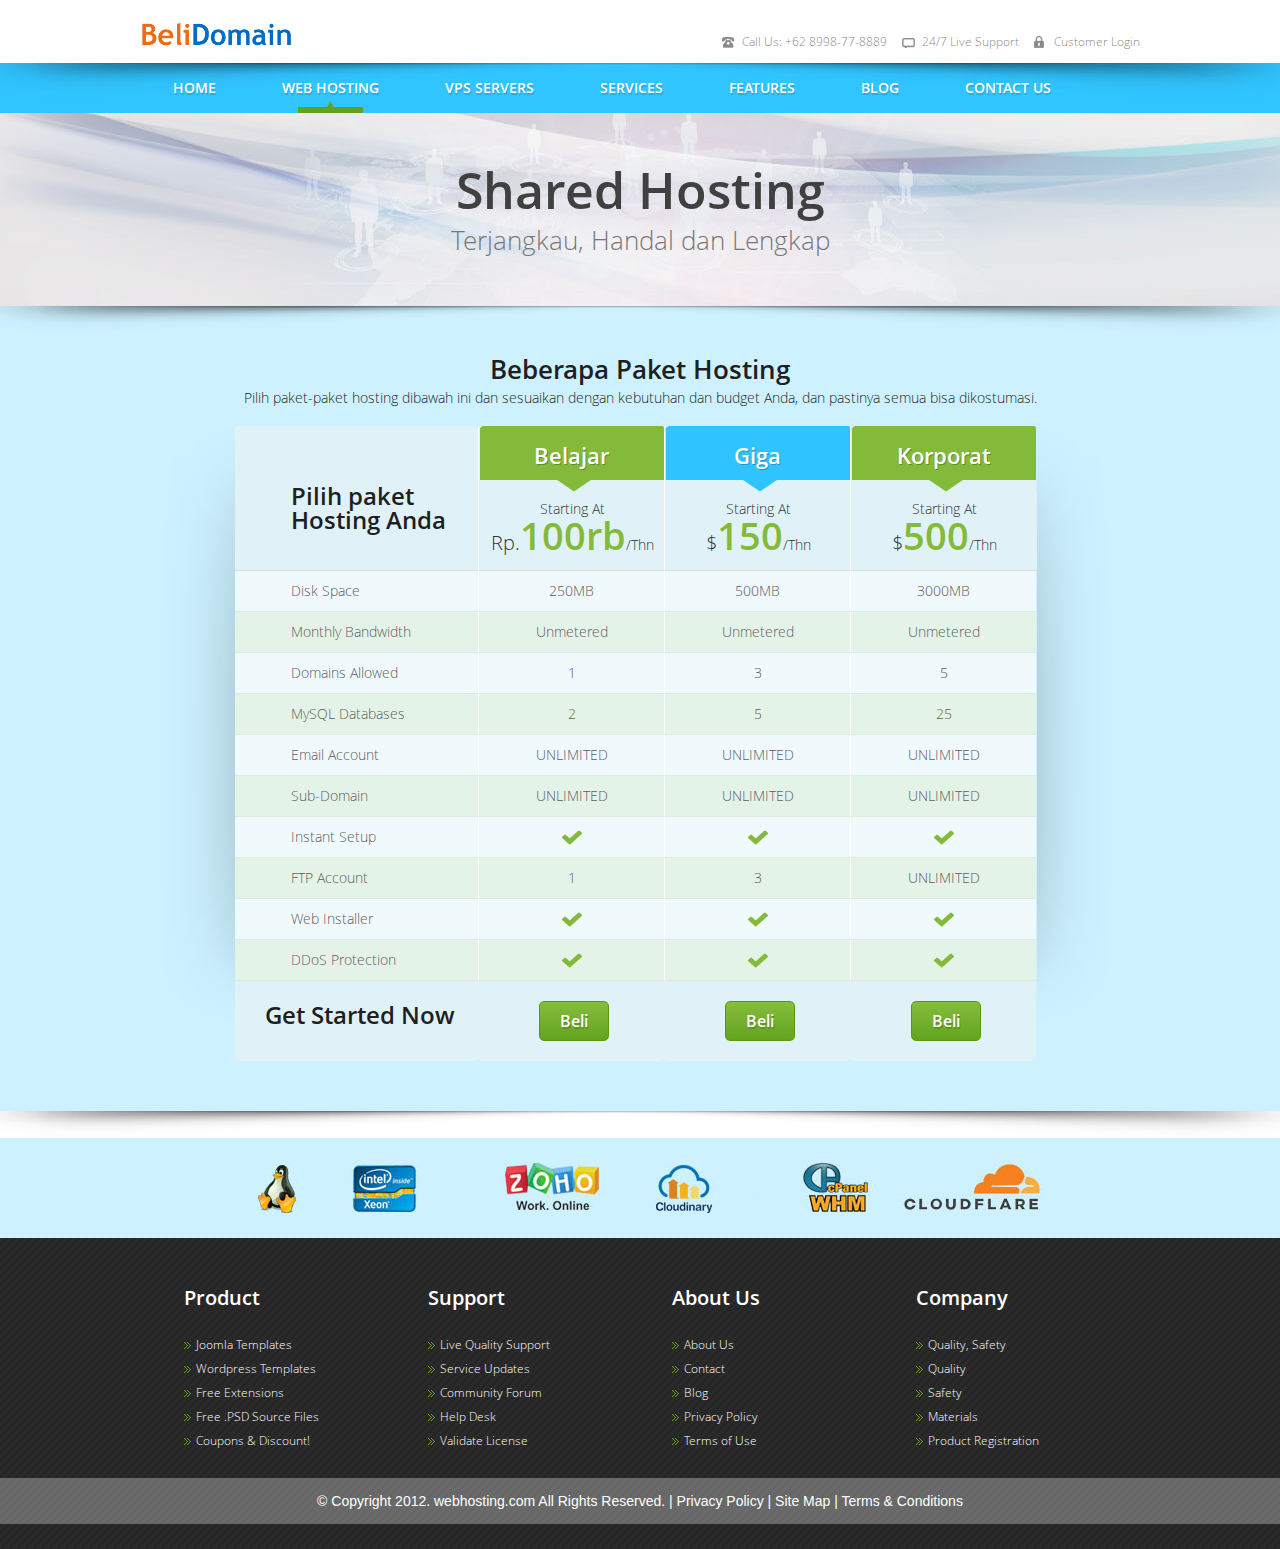
<file: subpage.html>
<!DOCTYPE html PUBLIC "-//W3C//DTD XHTML 1.0 Transitional//EN" "http://www.w3.org/TR/xhtml1/DTD/xhtml1-transitional.dtd">
<html xmlns="http://www.w3.org/1999/xhtml">

<head>
    <meta http-equiv="Content-Type" content="text/html; charset=utf-8" />
    <title>BeliDomain</title>
    <link href="css/style.css" rel="stylesheet" type="text/css" />
    <link href="css/slicknav.css" rel="stylesheet" type="text/css" />
    <link href="css/mobile.css" rel="stylesheet" type="text/css">
    <script type="text/javascript" src="js/jquery-1.11.1.min.js"></script>
    <script src="js/modernizr.min.js" type="text/javascript"></script>
    <script src="js/jquery.slicknav.js" type="text/javascript"></script>
    <script type="text/javascript">
        $(document).ready(function () {
            $('#menu').slicknav({
                prependTo: '#menu_area'
            });
        });
    </script>
</head>

<body>
    <div class="wrapper">
        <div class="header">
            <div class="logo">
                <a href="index.html"></a>
            </div>
            <div class="header_rt">
        <ul>
        <li class="header_icon1">Call Us: +62 8998-77-8889</li>
        <li class="header_icon2"><a href="#">24/7 Live Support</a></li>
        <li class="header_icon3"><a href="#">Customer Login</a></li>
      </ul>
        <!--header_rt--> 
      </div>
            <!--header-->
        </div>
        <!--wrapper-->
    </div>
    <div class="nav_con">
        <div class="wrapper">
            <div class="menubox" id="menu_area">
                <div id="nav">
                    <ul id="menu">
                        <li><a href="index.html">Home</a></li>
                        <li class="current"><a href="subpage.html">Web Hosting</a>
                            <ul>
                                <li><a href="#">Dropdown Menu 1</a></li>
                                <li><a href="#">Dropdown Menu 2</a></li>
                                <li><a href="#">Dropdown Menu 3</a></li>
                                <li><a href="#">Dropdown Menu 4</a></li>
                            </ul>
                        </li>
                        <li><a href="blank.html">VPS Servers</a></li>
                        <li><a href="#">Services</a></li>
                        <li><a href="#">Features</a></li>
                        <li><a href="#">Blog</a></li>
                        <li><a href="#">Contact us</a></li>
                    </ul>
                </div>
            </div>
            <!--wrapper-->
        </div>
        <!--nav_con-->
    </div>
    <div class="sub_banner_con">
        <div class="sub_banner_image">
            <div class="wrapper">
                <div class="sub_banner">
                    <h1>Shared Hosting</h1>
                    <h2>Terjangkau, Handal dan Lengkap</h2>
                    <!--sub_banner-->
                </div>
                <!--wrapper-->
            </div>
            <!--sub_banner_image-->
        </div>
        <!--sub_banner_con-->
    </div>
    <div class="plan_con">
        <div class="wrapper">
            <div class="text_box">
                <h3>Beberapa Paket Hosting</h3>
                <p>Pilih paket-paket hosting dibawah ini dan sesuaikan dengan kebutuhan dan budget Anda, dan pastinya semua bisa dikostumasi.</p>
                <!--text_box-->
            </div>
            <div class="sub_planbox">
                <div class="sub_plan_lt">
                    <h3>Pilih paket <br/>Hosting Anda </h3>
                    <ul>
                        <li>Disk Space</li>
                        <li>Monthly Bandwidth</li>
                        <li>Domains Allowed</li>
                        <li>MySQL Databases</li>
                        <li>Email Account</li>
                        <li>Sub-Domain</li>
                        <li>Instant Setup</li>
                        <li>FTP Account</li>
                        <li>Web Installer</li>
                        <li>DDoS Protection</li>
                    </ul> <a href="#">Get Started Now</a>
                    <!--sub_plan_lt-->
                </div>
                <div class="sub_plan_rt">
                    <div>
                        <div class="sub_plan1">
                            <h3>Belajar</h3>
                            <div class="rate">Starting At
                                <br /> <span class="dollar">Rp.</span><span class="numeric1">100rb</span>/Thn</div>
                            <ul>
                                <li>250MB</li>
                                <li>Unmetered</li>
                                <li>1</li>
                                <li>2</li>
                                <li>UNLIMITED</li>
                                <li>UNLIMITED</li>
                                <li>
                                    <div class="tickmark"></div>
                                </li>
                                <li>1</li>
                                <li><div class="tickmark"></div></li>
                                <li>
                                    <div class="tickmark"></div>
                                </li>
                            </ul>
                            <div class="green_btn btn1"><a href="#">Beli</a></div>
                            <!--sub_plan1-->
                        </div>
                        <div class="sub_plan1 sub_plan2">
                            <h3>Giga</h3>
                            <div class="rate">Starting At
                                <br /> <span class="dollar">$</span><span class="numeric1">150</span>/Thn</div>
                            <ul>
                                <li>500MB</li>
                                <li>Unmetered</li>
                                <li>3</li>
                                <li>5</li>
                                <li>UNLIMITED</li>
                                <li>UNLIMITED</li>
                                <li>
                                    <div class="tickmark"></div>
                                </li>
                                <li>3</li>
                                <li><div class="tickmark"></div></li>
                                <li>
                                    <div class="tickmark"></div>
                                </li>
                            </ul>
                            <div class="green_btn btn1"><a href="#">Beli</a></div>
                            <!--sub_plan1-->
                        </div>
                        <div class="sub_plan1">
                            <h3>Korporat</h3>
                            <div class="rate">Starting At
                                <br /> <span class="dollar">$</span><span class="numeric1">500</span>/Thn</div>
                            <ul>
                                <li>3000MB</li>
                                <li>Unmetered</li>
                                <li>5</li>
                                <li>25</li>
                                <li>UNLIMITED</li>
                                <li>UNLIMITED</li>
                                <li>
                                    <div class="tickmark"></div>
                                </li>
                                <li>UNLIMITED</li>
                                <li><div class="tickmark"></div></li>
                                <li>
                                    <div class="tickmark"></div>
                                </li>
                            </ul>
                            <div class="green_btn btn1"><a href="#">Beli</a></div>
                            <!--sub_plan1-->
                        </div>
                        
                    </div>
                    <!--sub_plan_rt-->
                </div>
                <!--sub_planbox-->
            </div>
            <!--wrapper-->
        </div>
        <!--plan_con-->
    </div>
    <div class="features_con">
        <div class="wrapper">
            
            <!--wrapper-->
        </div>
        <!--features_con-->
    </div>
    <div class="shadow"></div>
    
    <div class="partners"><img src="images/partners.jpg" alt="" /></div>
    <div class="footer_con">
        <div class="wrapper">
            <div class="footer_box">
                <div class="sitemap">
                    <h5>Product</h5>
                    <ul>
                        <li><a href="#">Joomla Templates</a></li>
                        <li><a href="#">Wordpress Templates</a></li>
                        <li><a href="#">Free Extensions</a></li>
                        <li><a href="#">Free .PSD Source Files</a></li>
                        <li><a href="#">Coupons &amp; Discount!</a></li>
                    </ul>
                    <!--sitemap-->
                </div>
                <div class="sitemap">
                    <h5>Support</h5>
                    <ul>
                        <li><a href="#">Live Quality Support</a></li>
                        <li><a href="#">Service Updates</a></li>
                        <li><a href="#">Community Forum</a></li>
                        <li><a href="#">Help Desk</a></li>
                        <li><a href="#">Validate License</a></li>
                    </ul>
                    <!--sitemap-->
                </div>
                <div class="sitemap">
                    <h5>About Us</h5>
                    <ul>
                        <li><a href="#">About Us</a></li>
                        <li><a href="#">Contact</a></li>
                        <li><a href="#">Blog</a></li>
                        <li><a href="#">Privacy Policy</a></li>
                        <li><a href="#">Terms of Use</a></li>
                    </ul>
                    <!--sitemap-->
                </div>
                <div class="sitemap">
                    <h5>Company</h5>
                    <ul>
                        <li><a href="#">Quality, Safety</a></li>
                        <li><a href="#">Quality</a></li>
                        <li><a href="#">Safety</a></li>
                        <li><a href="#">Materials</a></li>
                        <li><a href="#">Product Registration</a></li>
                    </ul>
                    <!--sitemap-->
                </div>
                <!--footer_box-->
            </div>
            <!--wrapper-->
        </div>
        <div class="copyright">© Copyright 2012. webhosting.com All Rights Reserved. | <a href="#">Privacy Policy</a> | <a href="#">Site Map</a> | <a href="#">Terms &amp; Conditions</a></div>
        <!--footer_con-->
    </div>
</body>

</html>
</file>
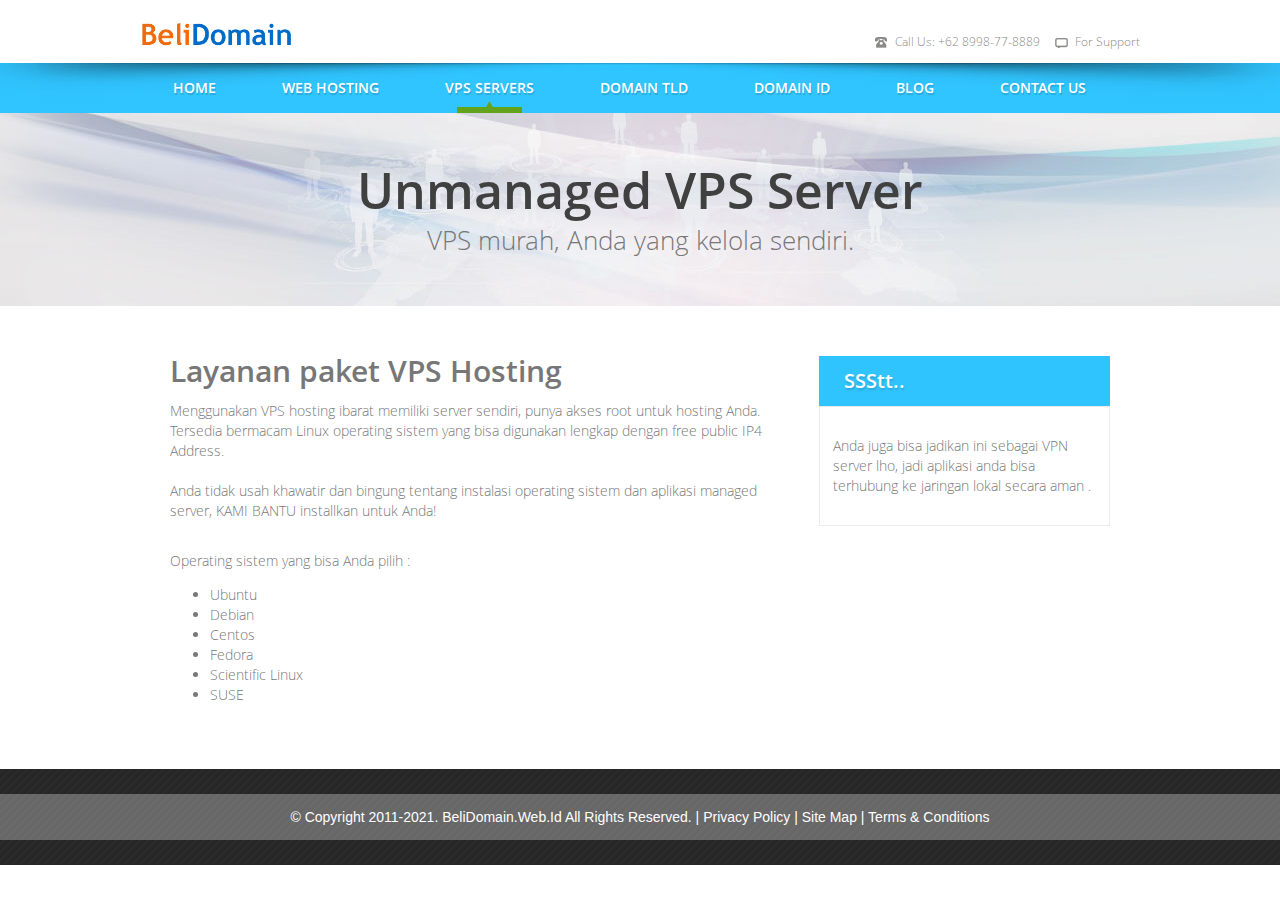
<file: vps.html>
<!DOCTYPE html PUBLIC "-//W3C//DTD XHTML 1.0 Transitional//EN" "http://www.w3.org/TR/xhtml1/DTD/xhtml1-transitional.dtd">
<html xmlns="http://www.w3.org/1999/xhtml">

<head>
    <meta http-equiv="Content-Type" content="text/html; charset=utf-8" />
    <title>Belidomain.web.id</title>
    <meta name="author" content="kurniawan.ain@gmail.com" />
    <meta name="keywords" content="domain, belidomain, free hosting, domain murah, domain reseller, daftar gratis, SSL certificate, thawte" />
    <meta name="description" content="Serving the top level domain registration and SSL certificate with an affordable price. Reseller domain registration with low investment. " />
    <meta name="robots" content="all,index,follow" />
    <meta name="google-site-verification" content="dFQVsS5welXSl3TkxY8mmE3gPzyXjg_LkLasioJm7Mw" />
    <meta name="y_key" content="f952d377ff0ed330" />
    <meta name="alexaVerifyID" content="8-Voonq_9MaE9SPy_rvQQ6YRCFg" />
    <meta name="distribution" content="global" />
    <meta name="copyright" content="(C) BeliDomain" />
    <meta name="rating" content="Safe for Kids" />
    <meta name="revisit-after" content="2 Day" />
    <meta name="identifier" content="www.belidomain.web.id" />
    <link href="css/style.css" rel="stylesheet" type="text/css" />
    <link href="css/slicknav.css" rel="stylesheet" type="text/css" />
    <link href="css/mobile.css" rel="stylesheet" type="text/css"> </head>

<body>
    <div class="wrapper">
        <div class="header">
            <div class="logo">
                <a href="index.html"></a>
            </div>
            <div class="header_rt">
                <ul>
                    <li class="header_icon1">Call Us: +62 8998-77-8889</li>
                    <li class="header_icon2"><a href="#">For Support</a></li>
                    <!-- <li class="header_icon3"><a href="#">Customer Login</a></li> -->
                </ul>
                <!--header_rt-->
            </div>
            <!--header-->
        </div>
        <!--wrapper-->
    </div>
    <div class="nav_con">
        <div class="wrapper">
            <div class="menubox" id="menu_area">
                <div id="nav">
                    <ul id="menu">
                        <li><a href="index.html">Home</a></li>
                        <li><a href="webhosting.html">Web Hosting</a> </li>
                        <li class="current"><a href="vps.html">VPS Servers</a></li>
                        <li><a href="https://domain.belidomain.web.id/">Domain TLD</a></li>
                        <li><a href="http://indonesia.belidomain.web.id/">Domain ID</a></li>
                        <li><a href="http://belidomainblog.wordpress.com">Blog</a></li>
                        <li><a href="https://wa.me/message/EWADXTO7DRIQB1">Contact us</a></li>
                    </ul>
                </div>
            </div>
            <!--wrapper-->
        </div>
        <!--nav_con-->
    </div>
    <div class="sub_banner_con">
        <div class="sub_banner_image">
            <div class="wrapper">
                <div class="sub_banner">
                    <h1>Unmanaged VPS Server</h1>
                    <h2>VPS murah, Anda yang kelola sendiri.</h2>
                    <!--sub_banner-->
                </div>
                <div class="clear"></div>
                <!--wrapper-->
            </div>
            <!--sub_banner_image-->
        </div>
        <!--sub_banner_con-->
    </div>
    <div class="wrapper">
        <div class="content-box">
            <div class="content-lt">
                <h3>Layanan paket VPS Hosting</h3>
                <p>Menggunakan VPS hosting ibarat memiliki server sendiri, punya akses root untuk hosting Anda. Tersedia bermacam Linux operating sistem yang bisa digunakan lengkap dengan free public IP4 Address.
                    <br>
                    <br> Anda tidak usah khawatir dan bingung tentang instalasi operating sistem dan aplikasi managed server, KAMI BANTU installkan untuk Anda! </p> Operating sistem yang bisa Anda pilih :
                <ul>
                    <li>Ubuntu</li>
                    <li>Debian</li>
                    <li>Centos</li>
                    <li>Fedora</li>
                    <li>Scientific Linux</li>
                    <li>SUSE</li>
                </ul>
                <!--content-lt-->
            </div>
            <div class="content-rt">
                <div class="sidebox">
                    <h3 class="bg1">SSStt..</h3>
                    <div class="sidebox_inner">
                        <p>Anda juga bisa jadikan ini sebagai VPN server lho, jadi aplikasi anda bisa terhubung ke jaringan lokal secara aman .</p>
                        <!--sidebox_inner-->
                    </div>
                    <!--sidebox-->
                </div>
                <!--content-rt-->
            </div>
            <!--content-box-->
        </div>
        <!--wrapper-->
    </div>
    <!-- <div class="partners"><img src="images/partners.jpg" alt="" /></div> -->
    <div class="footer_con">

        <div class="copyright">© Copyright 2011-2021. BeliDomain.Web.Id All Rights Reserved. | <a href="#">Privacy Policy</a> | <a href="#">Site Map</a> | <a href="#">Terms &amp; Conditions</a></div>
        <!--footer_con-->
    </div>
    <script type="text/javascript" src="js/jquery-1.11.1.min.js"></script>
    <script src="js/modernizr.min.js" type="text/javascript"></script>
    <script src="js/jquery.slicknav.js" type="text/javascript"></script>
    <script type="text/javascript">
        $(document).ready(function () {
            $('#menu').slicknav({
                prependTo: '#menu_area'
            });
        });
    </script>
</body>

</html>
</file>
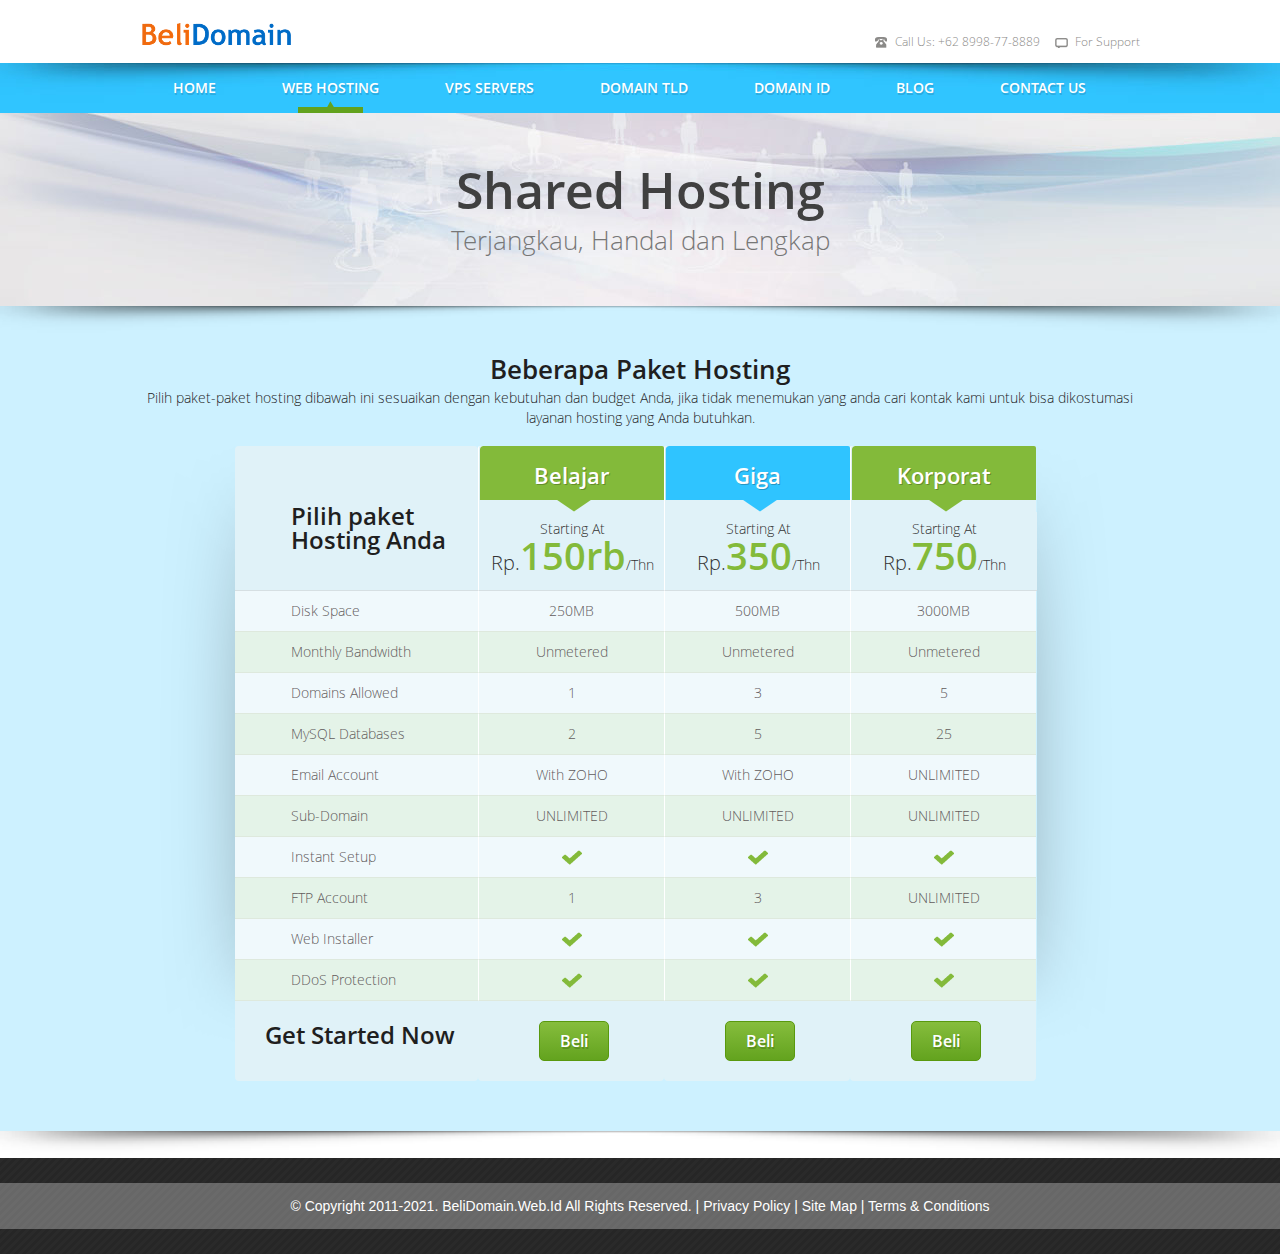
<file: webhosting.html>
<!DOCTYPE html PUBLIC "-//W3C//DTD XHTML 1.0 Transitional//EN" "http://www.w3.org/TR/xhtml1/DTD/xhtml1-transitional.dtd">
<html xmlns="http://www.w3.org/1999/xhtml">

<head>
    <meta http-equiv="Content-Type" content="text/html; charset=utf-8" />
    <title>BeliDomain.web.id</title>
    <meta name="author" content="kurniawan.ain@gmail.com" />
    <meta name="keywords" content="domain, belidomain, free hosting, domain murah, domain reseller, daftar gratis, SSL certificate, thawte" />
    <meta name="description" content="Serving the top level domain registration and SSL certificate with an affordable price. Reseller domain registration with low investment. " />
    <meta name="robots" content="all,index,follow" />
    <meta name="google-site-verification" content="dFQVsS5welXSl3TkxY8mmE3gPzyXjg_LkLasioJm7Mw" />
    <meta name="y_key" content="f952d377ff0ed330" />
    <meta name="alexaVerifyID" content="8-Voonq_9MaE9SPy_rvQQ6YRCFg" />
    <meta name="distribution" content="global" />
    <meta name="copyright" content="(C) BeliDomain" />
    <meta name="rating" content="Safe for Kids" />
    <meta name="revisit-after" content="2 Day" />
    <meta name="identifier" content="www.belidomain.web.id" />
    <link href="css/style.css" rel="stylesheet" type="text/css" />
    <link href="css/slicknav.css" rel="stylesheet" type="text/css" />
    <link href="css/mobile.css" rel="stylesheet" type="text/css">
    
</head>

<body>
    <div class="wrapper">
        <div class="header">
            <div class="logo">
                <a href="index.html"></a>
            </div>
            <div class="header_rt">
                <ul>
                    <li class="header_icon1">Call Us: +62 8998-77-8889</li>
                    <li class="header_icon2"><a href="#">For Support</a></li>
                    <!-- <li class="header_icon3"><a href="#">Customer Login</a></li> -->
                </ul>
                <!--header_rt-->
            </div>
            <!--header-->
        </div>
        <!--wrapper-->
    </div>
    <div class="nav_con">
        <div class="wrapper">
            <div class="menubox" id="menu_area">
                <div id="nav">
                    <ul id="menu">
                        <li><a href="index.html">Home</a></li>
                        <li class="current"><a href="#">Web Hosting</a> </li>
                        <li><a href="vps.html">VPS Servers</a></li>
                        <li><a href="https://domain.belidomain.web.id/">Domain TLD</a></li>
                        <li><a href="http://indonesia.belidomain.web.id/">Domain ID</a></li>
                        <li><a href="http://belidomainblog.wordpress.com">Blog</a></li>
                        <li><a href="https://wa.me/message/EWADXTO7DRIQB1">Contact us</a></li>
                    </ul>
                </div>
            </div>
            <!--wrapper-->
        </div>
        <!--nav_con-->
    </div>
    <div class="sub_banner_con">
        <div class="sub_banner_image">
            <div class="wrapper">
                <div class="sub_banner">
                    <h1>Shared Hosting</h1>
                    <h2>Terjangkau, Handal dan Lengkap</h2>
                    <!--sub_banner-->
                </div>
                <!--wrapper-->
            </div>
            <!--sub_banner_image-->
        </div>
        <!--sub_banner_con-->
    </div>
    <div class="plan_con">
        <div class="wrapper">
            <div class="text_box">
                <h3>Beberapa Paket Hosting</h3>
                <p>Pilih paket-paket hosting dibawah ini sesuaikan dengan kebutuhan dan budget Anda, jika tidak menemukan yang anda cari kontak kami untuk bisa dikostumasi layanan hosting yang Anda butuhkan.</p>
                <!--text_box-->
            </div>
            <div class="sub_planbox">
                <div class="sub_plan_lt">
                    <h3>Pilih paket <br/>Hosting Anda </h3>
                    <ul>
                        <li>Disk Space</li>
                        <li>Monthly Bandwidth</li>
                        <li>Domains Allowed</li>
                        <li>MySQL Databases</li>
                        <li>Email Account</li>
                        <li>Sub-Domain</li>
                        <li>Instant Setup</li>
                        <li>FTP Account</li>
                        <li>Web Installer</li>
                        <li>DDoS Protection</li>
                    </ul> <a href="#">Get Started Now</a>
                    <!--sub_plan_lt-->
                </div>
                <div class="sub_plan_rt">
                    <div>
                        <div class="sub_plan1">
                            <h3>Belajar</h3>
                            <div class="rate">Starting At
                                <br /> <span class="dollar">Rp.</span><span class="numeric1">150rb</span>/Thn</div>
                            <ul>
                                <li>250MB</li>
                                <li>Unmetered</li>
                                <li>1</li>
                                <li>2</li>
                                <li>With ZOHO</li>
                                <li>UNLIMITED</li>
                                <li>
                                    <div class="tickmark"></div>
                                </li>
                                <li>1</li>
                                <li>
                                    <div class="tickmark"></div>
                                </li>
                                <li>
                                    <div class="tickmark"></div>
                                </li>
                            </ul>
                            <div class="green_btn btn1"><a href="https://form.jotform.com/belidomain/order">Beli</a></div>
                            <!--sub_plan1-->
                        </div>
                        <div class="sub_plan1 sub_plan2">
                            <h3>Giga</h3>
                            <div class="rate">Starting At
                                <br /> <span class="dollar">Rp.</span><span class="numeric1">350</span>/Thn</div>
                            <ul>
                                <li>500MB</li>
                                <li>Unmetered</li>
                                <li>3</li>
                                <li>5</li>
                                <li>With ZOHO</li>
                                <li>UNLIMITED</li>
                                <li>
                                    <div class="tickmark"></div>
                                </li>
                                <li>3</li>
                                <li>
                                    <div class="tickmark"></div>
                                </li>
                                <li>
                                    <div class="tickmark"></div>
                                </li>
                            </ul>
                            <div class="green_btn btn1"><a href="https://form.jotform.com/belidomain/order">Beli</a></div>
                            <!--sub_plan1-->
                        </div>
                        <div class="sub_plan1">
                            <h3>Korporat</h3>
                            <div class="rate">Starting At
                                <br /> <span class="dollar">Rp.</span><span class="numeric1">750</span>/Thn</div>
                            <ul>
                                <li>3000MB</li>
                                <li>Unmetered</li>
                                <li>5</li>
                                <li>25</li>
                                <li>UNLIMITED</li>
                                <li>UNLIMITED</li>
                                <li>
                                    <div class="tickmark"></div>
                                </li>
                                <li>UNLIMITED</li>
                                <li>
                                    <div class="tickmark"></div>
                                </li>
                                <li>
                                    <div class="tickmark"></div>
                                </li>
                            </ul>
                            <div class="green_btn btn1"><a href="https://form.jotform.com/belidomain/order">Beli</a></div>
                            <!--sub_plan1-->
                        </div>
                    </div>
                    <!--sub_plan_rt-->
                </div>
                <!--sub_planbox-->
            </div>
            <!--wrapper-->
        </div>
        <!--plan_con-->
    </div>
    <div class="features_con">
        <div class="wrapper">
            <!--wrapper-->
        </div>
        <!--features_con-->
    </div>
    <div class="shadow"></div>
    <!-- <div class="partners"><img src="images/partners.jpg" alt="" /></div> -->
    <div class="footer_con">

        <div class="copyright">© Copyright 2011-2021. BeliDomain.Web.Id All Rights Reserved. | <a href="#">Privacy Policy</a> | <a href="#">Site Map</a> | <a href="#">Terms &amp; Conditions</a></div>
        <!--footer_con-->
    </div>
    <script type="text/javascript" src="js/jquery-1.11.1.min.js"></script>
    <script src="js/modernizr.min.js" type="text/javascript"></script>
    <script src="js/jquery.slicknav.js" type="text/javascript"></script>
    <script type="text/javascript">
        $(document).ready(function () {
            $('#menu').slicknav({
                prependTo: '#menu_area'
            });
        });
    </script>
</body>

</html>
</file>
<file: css/style.css>
@font-face {
	font-family: 'OpenSansLight';
	src: url('../fonts/opensans-light.eot');
	src: url('../fonts/opensans-light.eot') format('embedded-opentype'), url('../fonts/opensans-light.woff') format('woff'), url('../fonts/opensans-light.ttf') format('truetype'), url('../fonts/opensans-light.svg#OpenSansLight') format('svg');
}
@font-face {
	font-family: 'OpenSansSemibold';
	src: url('../fonts/opensans-semibold.eot');
	src: url('../fonts/opensans-semibold.eot') format('embedded-opentype'), url('../fonts/opensans-semibold.woff') format('woff'), url('../fonts/opensans-semibold.ttf') format('truetype'), url('../fonts/opensans-semibold.svg#OpenSansSemibold') format('svg');
}
body {
	margin: 0;
	padding: 0;
	background: repeat-x top #fff;
}
body, select, input {
	color: #777;
	font-size: 14px;
	line-height: 18px;
	font-family: 'OpenSansLight';
}
img {
	border: none;
}
.group:after {
	content: "";
	display: table;
	clear: both;
}
a {
	outline: none;
	color: #fff;
	text-decoration: none;
}
a:hover {
	outline: none;
	-webkit-transition: all 0.6s ease-in-out;
	-moz-transition: all 0.6s ease-in-out;
	-ms-transition: all 0.6s ease-in-out;
	-o-transition: all 0.6s ease-in-out;
	transition: all 0.6s ease-in-out;
	text-decoration: underline;
}
h1, h3, h5 {
	font-family: 'OpenSansSemibold';
}
.clear {
	clear: both;
	height: auto;
}
.wrapper {
	width: 100%;
	margin: 0 auto;
	max-width: 1000px;
}
/*************GREEN BUTTON************/
.green_btn a {
	display: block;
	text-align: center;
	color: #fff;
	text-decoration: none;
	border-radius: 5px;
	border: 1px solid #59990e;
	text-shadow: 1px 2px 0 #5c9020;
	font-size: 16px;
	line-height: 38px;
	padding: 0 20px;
	font-family: 'OpenSansSemibold';
	background: #86bd3d; /* Old browsers */
	background: -moz-linear-gradient(top, #86bd3d 0%, #63a31e 100%); /* FF3.6+ */
	background: -webkit-gradient(linear, left top, left bottom, color-stop(0%, #86bd3d), color-stop(100%, #63a31e)); /* Chrome,Safari4+ */
	background: -webkit-linear-gradient(top, #86bd3d 0%, #63a31e 100%); /* Chrome10+,Safari5.1+ */
	background: -o-linear-gradient(top, #86bd3d 0%, #63a31e 100%); /* Opera 11.10+ */
	background: -ms-linear-gradient(top, #86bd3d 0%, #63a31e 100%); /* IE10+ */
	background: linear-gradient(to bottom, #86bd3d 0%, #63a31e 100%); /* W3C */
 filter: progid:DXImageTransform.Microsoft.gradient( startColorstr='#86bd3d', endColorstr='#63a31e', GradientType=0 ); /* IE6-9 */
}
.green_btn a:hover {
	opacity: 0.8;
}
.header {
	float: left;
	width: 100%;
	padding: 20px 0 15px;
}
.logo {
/*	float: left;*/
	width: 190px;
	height: 16px;
}
.logo a {
	display: block;
	width: 190px;
	height: 26px;
	background: url(../images/logo.png) no-repeat left top;
}
.header_rt {
	float: right;
}
.header_rt ul {
	float: right;
	list-style: none;
	padding: 0;
	margin: 0;
}
.header_rt ul li {
	float: left;
	line-height: 12px;
	font-size: 12px;
	color: #8b8a88;
	padding: 0 15px 0 20px;
}
.header_rt ul li a {
	color: #8b8a88;
}
.header_rt ul li:last-child {
	padding-right: 0;
}
.header_icon1 {
	background: url(../images/header_rt_icon1.png) no-repeat left center;
}
.header_icon2 {
	background: url(../images/header_rt_icon2.png) no-repeat left 2px;
}
.header_icon3 {
	background: url(../images/header_rt_icon3.png) no-repeat left center;
}
.nav_con {
	float: left;
	width: 100%;
	background: url(../images/nav_con.jpg) no-repeat center top #30c4ff;
}
.banner_con {
	float: left;
	width: 100%;
	background: url(../images/banner_image.jpg) no-repeat center top #e8e6e6;
}
.banner_slider {
	float: left;
}
.banner {
	float: left;
	width: 100%;
	height: 416px;
	padding: 25px 0 0;
	text-align: center;
}
.banner h1 {
	margin: 0 0 12px;
	padding: 0;
	line-height: 50px;
	font-size: 50px;
	color: #404040;
}
.banner h2 {
	margin: 0 0 26px;
	padding: 0;
	line-height: 26px;
	font-size: 26px;
	font-weight: normal;
}
.banner ul {
	margin: 0 auto;
	width: 692px;
	height: 67px;
	list-style: none;
	padding: 0;
	display: block;
	background: url(../images/banner_ul_bg.png) no-repeat center top;
}
.banner ul li {
	display: inline-block;
	line-height: 34px;
	padding: 0 10px 0 18px;
	background: url(../images/banner_arrow.png) no-repeat left center;
}
.banner_rate {
	float: right;
	width: 147px;
	height: 106px;
	padding: 38px 0 0;
	line-height: 12px;
	font-size: 12px;
	color: #fff;
	margin: 7px 217px 0 0;
	background: url(../images/banner_rate_bg.png) no-repeat right top;
}
.banner_rate .dollar {
	line-height: 20px;
	font-size: 20px;
}
.banner_rate .numeric1 {
	line-height: 46px;
	font-size: 30px;
	font-family: 'OpenSansSemibold';
}
.banner_btns {
	margin: 20px 0 0;
	display: inline-block;
	vertical-align: top;
}
.banner_btns .btn1 {
	float: left;
	margin: 0 15px 0 0;
}
.banner_btns .btn1:last-child {
	margin: 0
}
.plan_con {
	float: left;
	width: 100%;
	padding: 50px 0;
	background: url(../images/shadow.png) no-repeat center top #cdf1ff;
}
.plan1 {
	float: left;
	width: 23.3%;
	padding: 0 5%;
	text-align: center;
}
.plan1 .image_holder {
	float: left;
	width: 100%;
	height: 94px;
	display: table;
	margin: 0 0 5px;
}
.plan1 .image_holder span {
	vertical-align: middle;
	display: table-cell;
}
.plan1 h3 {
	margin: 0 0 10px;
	padding: 0;
	line-height: 24px;
	font-size: 24px;
}
.plan1 .rate {
	float: left;
	width: 100%;
	line-height: 10px;
	font-size: 10px;
	margin: 0 0 10px;
}
.plan1 .rate .dollar {
	line-height: 16px;
	font-size: 16px;
}
.plan1 .rate .numeric1 {
	line-height: 42px;
	font-size: 33px;
	color: #62a21d;
	font-family: 'OpenSansSemibold';
}
.plan1 ul {
	float: left;
	width: 100%;
	padding: 0;
	list-style: none;
	margin: 0 0 12px;
}
.plan1 ul li {
	line-height: 22px;
	font-size: 12px;
	text-align: left;
	padding: 0 0 0 18px;
	border-bottom: 1px solid #c2cbd2;
	background: url(../images/banner_arrow.png) no-repeat 6px center;
}
.plan1 ul li:last-child {
	border-bottom: none;
}
.plan1 .btn1 {
	display: inline-block;
	vertical-align: top;
}
.plan1 .btn1 a {
	font-size: 14px;
}
.features_con {
	float: left;
	width: 100%;
	background: #e7f4da;
}
.features_box {
	float: left;
	width: 90%;
	text-align: center;
	padding: 45px 5%;
	line-height: 20px;
	font-size: 18px;
}
.features_box h3 {
	margin: 0 0 15px;
	padding: 0;
	line-height: 24px;
	font-size: 24px;
}
.features_box p {
	margin: 0;
	padding: 0;
}
.features_box ul {
	float: left;
	width: 100%;
	padding: 0;
	list-style: none;
	margin: 40px 0 0;
}
.features_box ul li {
	float: left;
	width: 48.5%;
	font-size: 13px;
	text-align: left;
}
.features_box ul li .image_holder {
	float: left;
	margin: 0 30px 0 0;
}
.features_box ul li:last-child {
	float: right;
}
.features_box ul li .style1 {
	display: block;
	line-height: 16px;
	font-size: 16px;
	margin: 0 0 6px;
	font-family: 'OpenSansSemibold';
}
.shadow {
	float: left;
	width: 100%;
	height: 27px;
	background: url(../images/shadow.png) no-repeat center top;
}
.testimonial_box {
	float: left;
	width: 88%;
	padding: 20px 6% 32px;
	text-align: center;
	font-size: 13px;
}
.testimonial_box h3 {
	margin: 0 0 10px;
	padding: 0;
	line-height: 24px;
	font-size: 24px;
}
.testimonial_box p {
	margin: 0 0 15px;
	padding: 0;
}
.testimonial_inner {
	float: left;
	width: 96%;
	padding: 15px 2%;
	line-height: 20px;
	font-size: 12px;
	font-style: italic;
	border: 1px solid #777;
	position: relative;
	margin: 0 0 22px;
	box-shadow: 2px -2px 1px #ccc inset;
}
.testimonial_inner p {
	margin: 0;
	padding: 0;
}
.coma_lt {
	float: left;
	width: 24px;
	height: 20px;
	margin: -3px 3px 0 0;
	background: url(../images/coma_lt.png) no-repeat left top;
}
.coma_rt {
	float: right;
	width: 24px;
	height: 20px;
	margin: -16px 0 0;
	background: url(../images/coma_rt.png) no-repeat right top;
}
.testimonial_inner .arrow {
	float: left;
	width: 19px;
	height: 18px;
	position: absolute;
	margin: 16px 0 0;
	background: url(../images/testimonial_arrow.png) no-repeat center bottom;
}
.testimonial_box .name {
	float: left;
	width: 100%;
	color: #333;
}
.testimonial_box .name a {
	font-size: 12px;
	color: #30c4ff;
}
.partners {
	float: left;
	width: 100%;
	padding: 25px 0;
	text-align: center;
	background-color: #cdf1ff;
}
.footer_con {
	float: left;
	width: 100%;
	padding: 25px 0;
	background: url(../images/footer_con.png) repeat left top;
}
.footer_box {
	float: left;
	width: 100%;
	padding: 25px 0;
	text-align: center;
}
.sitemap {
	width: 18%;
	display: inline-block;
	vertical-align: top;
	text-align: left;
	padding: 0 3%;
}
.sitemap h5 {
	margin: 0 0 25px;
	padding: 0;
	line-height: 20px;
	font-size: 20px;
	color: #fff;
}
.sitemap ul {
	list-style: none;
	padding: 0;
	margin: 0;
}
.sitemap ul li {
	line-height: 24px;
	font-size: 12px;
	color: #fff;
	padding: 0 0 0 12px;
	background: url(../images/footer_arrow.png) no-repeat left center;
}
.sitemap ul li a {
	text-decoration: none;
	color: #fff;
}
.sitemap ul li a:hover {
	color: #62a21d;
}
.copyright {
	float: left;
	width: 100%;
	color: #fff;
	padding: 14px 0;
	text-align: center;
	background: rgba(255,255,255,0.3);
	font-family: Arial, Helvetica, sans-serif;
}
/*****************SUB PAGE*****************/
.sub_banner_con {
	float: left;
	width: 100%;
	background: url(../images/sub_banner_con.png) repeat-x left top;
}
.sub_banner_image {
	float: left;
	width: 100%;
	background: url(../images/Subpage.jpg) no-repeat center top;
}
.sub_banner {
	float: left;
	width: 100%;
	height: 141px;
	padding: 52px 0 0;
	text-align: center;
}
.sub_banner h1 {
	margin: 0 0 12px;
	padding: 0;
	line-height: 50px;
	font-size: 50px;
	color: #404040;
}
.sub_banner h2 {
	margin: 0;
	padding: 0;
	line-height: 26px;
	font-size: 26px;
	font-weight: normal;
}
.text_box {
	float: left;
	width: 100%;
	color: #1f1f1f;
	margin: 0 0 18px;
	line-height: 20px;
	text-align: center;
}
.text_box h3 {
	margin: 0 0 6px;
	padding: 0;
	line-height: 26px;
	font-size: 26px;
}
.text_box p {
	margin: 0;
	padding: 0;
}
.sub_planbox {
	float: left;
	width: 810px;
	padding: 0 95px;
	background: url(../images/subplan_lt_bg.png) no-repeat 20px top, url(../images/subplan_rt_bg.png) no-repeat 97% top;
}
.sub_plan_lt {
	float: left;
	width: 30%;
	padding: 58px 0 34px;
	border-radius: 4px;
	background: #e0f2f8;
	text-align: left;
}
.sub_plan_lt h3 {
	margin: 0;
	padding: 0 0 38px 56px;
	line-height: 24px;
	font-size: 24px;
	color: #1f1f1f;
	border-bottom: 1px solid #d6dfe2;
}
.sub_plan_lt ul {
	list-style: none;
	padding: 0;
	margin: 0 0 22px;
}
.sub_plan_lt ul li {
	line-height: 40px;
	color: #625c5c;
	padding: 0 0 0 56px;
	background: #f0f9fc;
}
.sub_plan_lt ul li:nth-child(even) {
	background: #e4f3e8;
	border-top: 1px solid #dee9dd;
	border-bottom: 1px solid #dee9dd;
}
.sub_plan_lt a {
	line-height: 24px;
	font-size: 24px;
	color: #1f1f1f;
	margin: 0 0 0 30px;
	font-family: 'OpenSansSemibold';
}
.sub_plan1 {
	float: left;
	width: 186px;
	background: #e0f2f8;
	text-align: center;
	padding: 0 0 20px;
	border-radius: 2px 2px 4px 4px;
}
.sub_plan_rt {
	float: right;
	width: 70%;
}
.sub_plan1 h3 {
	margin: 0px;
	padding: 18px 0 0;
	line-height: 22px;
	font-size: 22px;
	color: #fff;
	height: 48px;
	border-left: 1px solid #fff;
	border-radius: 2px 2px 0 0;
	text-shadow: 1px 1px 0 #648e2c;
	background: url(../images/subplan_heading_1.png) no-repeat left top;
}
.sub_plan1 .rate {
	float: left;
	width: 100%;
	line-height: 14px;
	color: #333;
	padding: 10px 0 16px;
	border-left: 1px solid #fff;
	border-bottom: 1px solid #d6dfe2;
	background: #e0f2f8;
}
.sub_plan1 .rate .dollar {
	line-height: 20px;
	font-size: 20px;
}
.sub_plan1 .rate .numeric1 {
	line-height: 38px;
	font-size: 38px;
	color: #83ba3a;
	font-family: 'OpenSansSemibold';
}
.sub_plan1 ul {
	list-style: none;
	padding: 0;
	margin: 0 0 20px;
}
.sub_plan1 ul li {
	line-height: 40px;
	color: #625c5c;
	background: #f0f9fc;
	border-left: 1px solid #fff;
}
.sub_plan1 ul li:nth-child(even) {
	background: #e4f3e8;
	border-top: 1px solid #dee9dd;
	border-bottom: 1px solid #dee9dd;
}
.cross_sign {
	height: 40px;
	background: url(../images/cross_sign.png) no-repeat center center;
}
.tickmark {
	height: 40px;
	background: url(../images/tickmark.png) no-repeat center center;
}
.sub_plan1 .btn1 {
	float: left;
	margin: 0 0 0 61px;
}
.sub_plan2 h3 {
	text-shadow: 1px 1px 0 #2496c3;
	background: url(../images/subplan_heading_2.png) no-repeat left top;
}
/******************************************************/
/*********************BLANK PAGE***********************/
/******************************************************/
.content-box {
	float: left;
	width: 94%;
	padding: 50px 3%;
}
.content-lt {
	float: left;
	width: 64%;
	color: #777;
	line-height: 20px;
}
.content-lt h3 {
	margin: 0 0 15px;
	padding: 0;
	color: #777;
	line-height: 30px;
	font-size: 30px;
	font-weight: normal;
}
.content-lt p {
	margin: 0 0 30px;
	padding: 0;
}
.content-rt {
	float: right;
	width: 31%;
}
.content-rt .sidebox {
	float: left;
	width: 100%;
	margin: 0 0 20px;
}
.content-rt .sidebox h3 {
	margin: 0;
	padding: 0 25px;
	color: #fff;
	font-size: 20px;
	line-height: 50px;
	font-weight: normal;
	background: #30c4ff;
	text-shadow: 1px 2px 2px #29a7d9;
}
.content-rt .sidebox .sidebox_inner {
	float: left;
	width: 90%;
	line-height: 20px;
	padding: 30px 5%;
	box-shadow: 0 0 0 1px #eaeaea inset;
}
.content-rt .sidebox .sidebox_inner p {
	margin: 0;
	padding: 0;
}
.content-rt .sidebox .sidebox_inner .field1 {
	float: left;
	width: 216px;
	outline: none;
	color: #777;
	height: 34px;
	line-height: 34px;
	padding: 0 20px;
	margin: 0 0 15px;
	border: 1px solid #f2f2f2;
}
.content-rt .sidebox .sidebox_inner .submit {
	float: left;
	width: 100px;
	height: 35px;
	line-height: 35px;
	color: #fff;
	outline: none;
	padding: 0;
	margin: 8px 0 14px;
	cursor: pointer;
	font-size: 16px;
	border: 1px solid #56891b;
	font-family: 'OpenSansSemibold';
	text-shadow: 1px 2px 0 #659b1f;
	background: #8bc42a; /* Old browsers */
	background: -moz-linear-gradient(top, #8bc42a 0%, #72b322 100%); /* FF3.6+ */
	background: -webkit-gradient(linear, left top, left bottom, color-stop(0%, #8bc42a), color-stop(100%, #72b322)); /* Chrome,Safari4+ */
	background: -webkit-linear-gradient(top, #8bc42a 0%, #72b322 100%); /* Chrome10+,Safari5.1+ */
	background: -o-linear-gradient(top, #8bc42a 0%, #72b322 100%); /* Opera 11.10+ */
	background: -ms-linear-gradient(top, #8bc42a 0%, #72b322 100%); /* IE10+ */
	background: linear-gradient(to bottom, #8bc42a 0%, #72b322 100%); /* W3C */
 filter: progid:DXImageTransform.Microsoft.gradient( startColorstr='#8bc42a', endColorstr='#72b322', GradientType=0 ); /* IE6-9 */
}
.content-rt .sidebox .sidebox_inner .submit:hover {
	opacity: 0.8;
}
.content-rt .sidebox .sidebox_inner .style1 {
	float: left;
	font-size: 12px;
	margin: 0;
	padding: 0;
}
.content-rt .sidebox .sidebox_inner .style1 a {
	color: #7ab825;
}
.content-rt .sidebox2 .sidebox_inner {
	width: 100%;
	padding: 0;
}
.content-rt .sidebox2 .sidebox_inner ul {
	margin: 0;
	padding: 0;
	list-style: none;
}
.content-rt .sidebox2 .sidebox_inner ul li {
	margin: 0 0 3px;
}
.content-rt .sidebox2 .sidebox_inner ul li a {
	display: block;
	border: 1px solid #ccc;
	line-height: 36px;
	padding: 0 0 0 46px;
	font-size: 16px;
	color: #777;
	text-decoration: none;
	background: url(../images/side_box_arrow2.png) no-repeat 24px center;
}
.content-rt .sidebox2 .sidebox_inner ul li:hover {
	background: url(../images/sidebox_active.png) repeat-x left top;
}
.content-rt .sidebox2 .sidebox_inner ul li a:hover {
	color: #fff;
	background: url(../images/side_box_arrow.png) no-repeat 24px center;
}
.domain_con {
	float:left;
	width:100%;
	background:url(../images/domain_con.png) repeat left top;
}
.domain_box {
	float:left;
	width:960px;
}
.domain_box h3 {
	float:left;
	margin:0;
	padding:0 35px 0 0;
	line-height:72px;
	font-size:26px;
	color:#000;
	font-weight:normal;
	font-family: 'Conv_HelveticaNeueLTStd-MdCn_8';
	background:url(../images/domain_arrow.png) no-repeat right top;
}
.domain_box .domain_rt {
	float:right;
	width:748px;
	padding:12px 0;
}
.domain_box h4 {
	float:left;
	margin:0 15px 0 0;
	padding:0;
	line-height:48px;
	font-size:26px;
	color:#000;
	font-weight:normal;
	font-family: 'Conv_HelveticaNeueLTStd-MdCn_8';
}
.domain_box .domain_rt .field1 {
	float:left;
	width:350px;
	height:46px;
	background:#fff;
	border:1px solid #bbbaba;
	outline:none;
	font-size:16px;
	color:#ccc;
	line-height:46px;
	border-radius:5px;
	padding:0 10px;
}
.domain_box .domain_rt .field2 {
	float:left;
	width:92px;
	height:48px;
	background:#fff;
	border:1px solid #bbbaba;
	outline:none;
	font-size:20px;
	margin:0 5px;
	color:#ccc;
	line-height:48px;
	border-radius:5px;
	padding:8px 4px 8px 0;
}
.domain_box .domain_rt .submit_btn {
	float:left;
	width:133px;
	height:48px;
	line-height:48px;
	color:#fff;
	font-size:20px;
	border:1px solid #fff;
	;
	border-radius:5px;
	text-shadow:1px 1px 0 #8c3c3c;
	background:#f65857;
	cursor:pointer;
	outline:none;
	padding:0;
	font-weight:normal;
	font-family: 'Conv_HelveticaNeueLTStd-MdCn_8';
}
.domain_box .domain_rt .submit_btn:hover {
	opacity:0.8;
}
</file>
<file: css/slider.css>
/* 
 * 	Core Owl Carousel CSS File
 *	v1.3.3
 */

/* clearfix */
.owl-carousel .owl-wrapper:after {
	content: ".";
	display: block;
	clear: both;
	visibility: hidden;
	line-height: 0;
	height: 0;
}
/* display none until init */
.owl-carousel {
	display: none;
	position: relative;
	width: 100%;
	-ms-touch-action: pan-y;
}
.owl-carousel .owl-wrapper {
	display: none;
	position: relative;
	-webkit-transform: translate3d(0px, 0px, 0px);
}
.owl-carousel .owl-wrapper-outer {
	overflow: hidden;
	position: relative;
	width: 100%;
}
.owl-carousel .owl-wrapper-outer.autoHeight {
	-webkit-transition: height 500ms ease-in-out;
	-moz-transition: height 500ms ease-in-out;
	-ms-transition: height 500ms ease-in-out;
	-o-transition: height 500ms ease-in-out;
	transition: height 500ms ease-in-out;
}
.owl-carousel .owl-item {
	float: left;
}
.arrows .owl-page, .arrows .owl-buttons div {
	cursor: pointer;
}
.owl-pagination {
	display:none !important;
}
.arrows {
	-webkit-user-select: none;
	-khtml-user-select: none;
	-moz-user-select: none;
	-ms-user-select: none;
	user-select: none;
	-webkit-tap-highlight-color: rgba(0, 0, 0, 0);
}
/* mouse grab icon */
.grabbing {
	cursor: url(grabbing.png) 8 8, move;
}
/* fix */
.owl-carousel .owl-wrapper, .owl-carousel .owl-item {
	-webkit-backface-visibility: hidden;
	-moz-backface-visibility: hidden;
	-ms-backface-visibility: hidden;
	-webkit-transform: translate3d(0, 0, 0);
	-moz-transform: translate3d(0, 0, 0);
	-ms-transform: translate3d(0, 0, 0);
}
.owl-theme .arrows {
	margin-top: 10px;
	text-align: center;
}
/* Styling Next and Prev buttons */

.owl-theme .arrows .owl-buttons div {
	zoom: 1;
 *display: inline;/*IE7 life-saver */
	filter: Alpha(Opacity=50);/*IE7 fix*/
	text-indent:-9999px;
}
/*********************************************************/
/***********************BANNER ARROWS*********************/
/*********************************************************/
#banner_slider .arrows {
	float:left;
	width:100%;
	margin:0;
	top:-250px;
	position:relative;
}
#banner_slider .arrows .owl-prev {
	width:40px;
	height:40px;
	left:50px;
	position:absolute;
	background:url(../images/banner_arrow_lt.png) no-repeat right top;
}
#banner_slider .arrows .owl-next {
	width:40px;
	height:40px;
	right:50px;
	position:absolute;
	background:url(../images/banner_arrow_rt.png) no-repeat right top;
}
/*********************************************************/
/***********************BANNER ARROWS*********************/
/*********************************************************/
/* Clickable class fix problem with hover on touch devices */
/* Use it for non-touch hover action */
.owl-theme .arrows.clickable .owl-buttons div:hover {
	filter: Alpha(Opacity=100);/*IE7 fix*/
	opacity: 1;
	text-decoration: none;
}
/* Styling Pagination*/

.owl-theme .arrows .owl-page {
	display: inline-block;
	zoom: 1;
 *display: inline;/*IE7 life-saver */
}
.owl-theme .arrows .owl-page span {
	display: block;
	width: 12px;
	height: 12px;
	margin: 1px 5px 0 0;
	filter: Alpha(Opacity=50);/*IE7 fix*/
	opacity: 0.5;
	-webkit-border-radius: 20px;
	-moz-border-radius: 20px;
	border-radius: 20px;
	background: #eef2f5;
	box-shadow: 2px 2px 2px #898c8d inset;
}
.owl-theme .arrows .owl-page.active span, .owl-theme .arrows.clickable .owl-page:hover span {
	filter: Alpha(Opacity=100);/*IE7 fix*/
	opacity: 1;
	width: 14px;
	height: 14px;
	background: #00b7ee;
}
/* If PaginationNumbers is true */

.owl-theme .arrows .owl-page span.owl-numbers {
	height: auto;
	width: auto;
	color: #FFF;
	padding: 2px 10px;
	font-size: 12px;
	-webkit-border-radius: 30px;
	-moz-border-radius: 30px;
	border-radius: 30px;
}
/* preloading images */
.owl-item.loading {
	min-height: 150px;
	background: url(AjaxLoader.gif) no-repeat center center
}
/**************SLIDER TRANSITION****************************/
/* 
 *  Owl Carousel CSS3 Transitions 
 *  v1.3.2
 */

.owl-origin {
	-webkit-perspective: 1200px;
	-webkit-perspective-origin-x : 50%;
	-webkit-perspective-origin-y : 50%;
	-moz-perspective : 1200px;
	-moz-perspective-origin-x : 50%;
	-moz-perspective-origin-y : 50%;
	perspective : 1200px;
}
/* fade */
.owl-fade-out {
	z-index: 10;
	-webkit-animation: fadeOut .7s both ease;
	-moz-animation: fadeOut .7s both ease;
	animation: fadeOut .7s both ease;
}
.owl-fade-in {
	-webkit-animation: fadeIn .7s both ease;
	-moz-animation: fadeIn .7s both ease;
	animation: fadeIn .7s both ease;
}
/* backSlide */
.owl-backSlide-out {
	-webkit-animation: backSlideOut 1s both ease;
	-moz-animation: backSlideOut 1s both ease;
	animation: backSlideOut 1s both ease;
}
.owl-backSlide-in {
	-webkit-animation: backSlideIn 1s both ease;
	-moz-animation: backSlideIn 1s both ease;
	animation: backSlideIn 1s both ease;
}
/* goDown */
.owl-goDown-out {
	-webkit-animation: scaleToFade .7s ease both;
	-moz-animation: scaleToFade .7s ease both;
	animation: scaleToFade .7s ease both;
}
.owl-goDown-in {
	-webkit-animation: goDown .6s ease both;
	-moz-animation: goDown .6s ease both;
	animation: goDown .6s ease both;
}
/* scaleUp */
.owl-fadeUp-in {
	-webkit-animation: scaleUpFrom .5s ease both;
	-moz-animation: scaleUpFrom .5s ease both;
	animation: scaleUpFrom .5s ease both;
}
.owl-fadeUp-out {
	-webkit-animation: scaleUpTo .5s ease both;
	-moz-animation: scaleUpTo .5s ease both;
	animation: scaleUpTo .5s ease both;
}
/* Keyframes */
/*empty*/
@-webkit-keyframes empty {
 0% {
opacity: 1
}
}
@-moz-keyframes empty {
 0% {
opacity: 1
}
}
@keyframes empty {
 0% {
opacity: 1
}
}
@-webkit-keyframes fadeIn {
 0% {
opacity:0;
}
 100% {
opacity:1;
}
}
@-moz-keyframes fadeIn {
 0% {
opacity:0;
}
 100% {
opacity:1;
}
}
@keyframes fadeIn {
 0% {
opacity:0;
}
 100% {
opacity:1;
}
}
@-webkit-keyframes fadeOut {
 0% {
opacity:1;
}
 100% {
opacity:0;
}
}
@-moz-keyframes fadeOut {
 0% {
opacity:1;
}
 100% {
opacity:0;
}
}
@keyframes fadeOut {
 0% {
opacity:1;
}
 100% {
opacity:0;
}
}
@-webkit-keyframes backSlideOut {
 25% {
opacity: .5;
-webkit-transform: translateZ(-500px);
}
 75% {
opacity: .5;
-webkit-transform: translateZ(-500px) translateX(-200%);
}
 100% {
opacity: .5;
-webkit-transform: translateZ(-500px) translateX(-200%);
}
}
@-moz-keyframes backSlideOut {
 25% {
opacity: .5;
-moz-transform: translateZ(-500px);
}
 75% {
opacity: .5;
-moz-transform: translateZ(-500px) translateX(-200%);
}
 100% {
opacity: .5;
-moz-transform: translateZ(-500px) translateX(-200%);
}
}
@keyframes backSlideOut {
 25% {
opacity: .5;
transform: translateZ(-500px);
}
 75% {
opacity: .5;
transform: translateZ(-500px) translateX(-200%);
}
 100% {
opacity: .5;
transform: translateZ(-500px) translateX(-200%);
}
}
@-webkit-keyframes backSlideIn {
 0%, 25% {
opacity: .5;
-webkit-transform: translateZ(-500px) translateX(200%);
}
 75% {
opacity: .5;
-webkit-transform: translateZ(-500px);
}
 100% {
opacity: 1;
-webkit-transform: translateZ(0) translateX(0);
}
}
@-moz-keyframes backSlideIn {
 0%, 25% {
opacity: .5;
-moz-transform: translateZ(-500px) translateX(200%);
}
 75% {
opacity: .5;
-moz-transform: translateZ(-500px);
}
 100% {
opacity: 1;
-moz-transform: translateZ(0) translateX(0);
}
}
@keyframes backSlideIn {
 0%, 25% {
opacity: .5;
transform: translateZ(-500px) translateX(200%);
}
 75% {
opacity: .5;
transform: translateZ(-500px);
}
 100% {
opacity: 1;
transform: translateZ(0) translateX(0);
}
}
@-webkit-keyframes scaleToFade {
 to {
opacity: 0;
-webkit-transform: scale(.8);
}
}
@-moz-keyframes scaleToFade {
 to {
opacity: 0;
-moz-transform: scale(.8);
}
}
@keyframes scaleToFade {
 to {
opacity: 0;
transform: scale(.8);
}
}
@-webkit-keyframes goDown {
 from {
-webkit-transform: translateY(-100%);
}
}
@-moz-keyframes goDown {
 from {
-moz-transform: translateY(-100%);
}
}
@keyframes goDown {
 from {
transform: translateY(-100%);
}
}
 @-webkit-keyframes scaleUpFrom {
 from {
opacity: 0;
-webkit-transform: scale(1.5);
}
}
@-moz-keyframes scaleUpFrom {
 from {
opacity: 0;
-moz-transform: scale(1.5);
}
}
@keyframes scaleUpFrom {
 from {
opacity: 0;
transform: scale(1.5);
}
}
 @-webkit-keyframes scaleUpTo {
 to {
opacity: 0;
-webkit-transform: scale(1.5);
}
}
@-moz-keyframes scaleUpTo {
 to {
opacity: 0;
-moz-transform: scale(1.5);
}
}
@keyframes scaleUpTo {
 to {
opacity: 0;
transform: scale(1.5);
}
}
@media screen and (max-width: 850px) {
#banner_slider .arrows .owl-prev {
	left:20px;
}
#banner_slider .arrows .owl-next {
	right:20px;
}
}
@media screen and (max-width: 480px) {
#banner_slider .arrows{
	top:-200px;
}
}
</file>
<file: css/mobile.css>
@media screen and (max-width: 980px) {
.header {
	width: 96%;
	padding: 20px 2%;
}
.banner ul {
	height: auto;
	border-radius: 5px;
	background: rgba(255,255,255,0.35)
}
.plan_con, .features_box, .testimonial_box {
	width: 96%;
	text-align: center;
	padding: 30px 2%
}
.plan1 {
	float: none;
	width: 29%;
	padding: 0 2%;
	display: inline-block;
	vertical-align: top;
}
.features_box {
	font-size: 14px;
}
.features_box ul {
	margin: 25px 0 0;
}
.footer_box {
	width: 96%;
	padding: 20px 2%;
}
.sitemap {
	padding: 0;
	width: 24%;
}
/***************SUBPAGE*************/
.sub_planbox {
	width: 100%;
	padding: 0;
	background: none;
}
.sub_plan_lt {
	width: 40%;
}
.sub_plan_rt {
	width: 60%;
	overflow-x: auto;
	overflow-y: hidden
}
.sub_plan_rt > div {
	width: 558px;
}
}
@media screen and (max-width: 850px) {
.banner h1, .sub_banner h1 {
	font-size: 42px;
	line-height: 42px;
}
.banner h2, .sub_banner h2 {
	font-size: 20px;
	line-height: 20px;
}
.banner ul {
	width: 96%;
	margin: 0 2%;
}
.plan1 {
	width: 410px;
	margin: 0 0 20px;
}
.plan1:last-child {
	margin: 0;
}
.features_box ul {
	margin: 0;
}
.features_box ul li {
	margin: 20px 0 0;
	text-align: center;
	width: 100%;
}
.features_box ul li .image_holder {
	float: none;
	margin: 0 0 20px;
}
.partners {
	width: 96%;
	padding: 25px 2%
}
.partners img {
	width: 100%
}
/**************BLANK PAGE**************/
.content-lt, .content-rt {
	width: 100%;
}
.content-rt .sidebox .sidebox_inner .field1 {
	width: 96%;
	padding: 0 2%;
	border: 1px solid #eaeaea;
}
.content-rt .sidebox .sidebox_inner .style1 {
	width: 100%;
}
}
@media screen and (max-width: 667px) {
.header {
	text-align: center;
}
.logo {
	float: none;
	margin: 0 0 10px;
	display: inline-block;
}
.banner_rate {
	float: none;
	margin: 0 auto;
}
.header_rt, .header_rt ul {
	width: 100%;
	text-align: center;
}
.header_rt ul li {
	float: none;
	display: inline-block;
	vertical-align: top;
}
.sitemap {
	width: 49%;
	margin: 10px 0;
}
.sitemap h5 {
	margin: 0 0 10px;
}
}
@media screen and (max-width: 600px) {
/***************SUBPAGE*************/
.sub_banner {
	height: auto;
	padding: 50px 0;
}
.sub_banner h1 {
	font-size: 34px;
	line-height: 36px;
}
.sub_banner h2 {
	font-size: 16px;
}
.sub_plan_lt h3 {
	font-size: 20px;
	padding-left: 2%;
}
.sub_plan_lt ul li {
	padding-left: 2%;
}
.sub_plan1 h3 {
	font-size: 18px;
	background: #83ba3a;
	height: 35px;
}
.sub_plan1 .rate .numeric1 {
	font-size: 32px;
}
.sub_plan1 .btn1 {
	float: none;
	display: inline-block;
	vertical-align: top;
	margin: 0;
}
.sub_plan1 .btn1 a {
	font-size: 14px;
	line-height: 32px;
}
.sub_plan_lt {
	padding-top: 45px;
}
.sub_plan_lt, .sub_plan_rt {
	width: 50%
}
.sub_plan_lt a {
	font-size: 16px;
	margin: 0 0 0 2%;
}
.sub_plan_rt > div {
	width: 450px;
}
.sub_plan1 {
	width: 150px;
}
.sub_plan2 h3 {
	background: #2fc4ff
}
}
@media screen and (max-width: 480px) {
.banner {
	height: auto;
	width: 96%;
	padding: 20px 2%;
}
.banner h1 {
	font-size: 36px;
	line-height: 36px;
}
.banner h2 {
	font-size: 16px;
	line-height: 20px;
}
.banner ul li {
	line-height: 26px;
}
.plan1 {
	width: 96%;
}
.sitemap {
	margin: 10px 0;
	width: 100%;
	text-align: center;
}
.sitemap ul li {
	padding: 0;
	background: none;
}
.footer_con {
	padding: 0;
}
.copyright {
	padding: 15px 2%;
	width: 96%;
	font-size: 13px;
	margin: 0 0 20px;
}
/******************SUBPAGE*************/
.sub_banner_image {
	background: rgba(0, 0, 0, 0) url("../images/Subpage.jpg") no-repeat scroll center top / cover;
}
}
</file>
